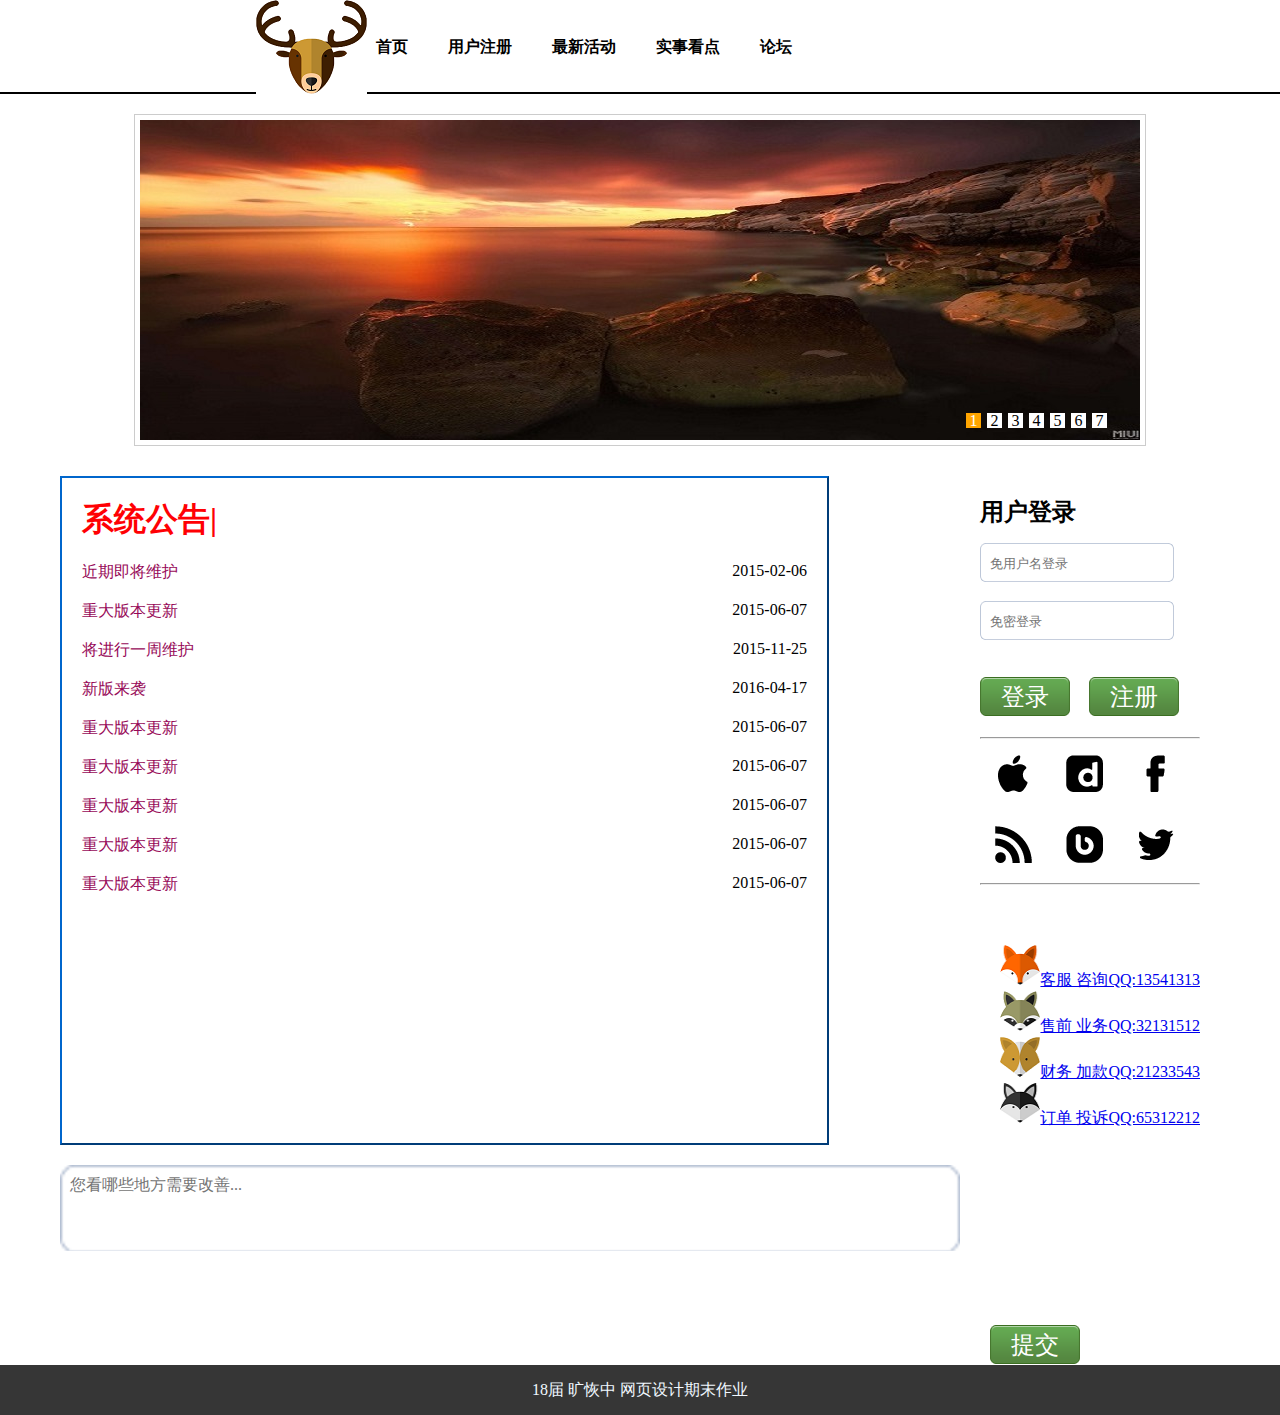
<file: index.html>
<!doctype html>
<html>
<head>
<meta charset="utf-8">
<title>DengLu</title>
	<link href="css/denglu.css" type="text/css" rel="stylesheet">
	
	
</head>

<body>
	<!--头部-->
	<div class="hand">
		
	  <ul>
				<li ><a href="index.html">首页</a></li>
				<li><a href="zc/index.html">用户注册</a></li>
				<li><a href="#1" onClick="alert('正在开发中....')">最新活动</a></li>
				<li><a href="#2" onClick="alert('正在开发中....')">实事看点</a></li>
				<li><a href="#3" onClick="alert('正在开发中....')">论坛</a></li>
	  </ul>
		<!--<script>
		
	var danji=document.getElementById("danji");
	danji.onclick = function(){
		alert("正在开发中....");
	}
	
	</script>-->
	<div class="logo">
	  <a href="#">
				<img src="img/tuo.png" alt="主页">
	  </a>
	  </div>
	</div>
	<!--公告-->
<div id="box" class="all">
  <div class="inner">  
    <ul>
      <li><a href="#"><img src="img/1.jpg" alt=""></a></li>
      <li><a href="#"><img src="img/2.jpg" alt=""></a></li>
      <li><a href="#"><img src="img/3.jpg" alt=""></a></li>
      <li><a href="#"><img src="img/4.jpg" alt=""></a></li>
      <li><a href="#"><img src="img/5.jpg" alt=""></a></li>
      <li><a href="#"><img src="img/6.jpg" alt=""></a></li>
      <li><a href="#"><img src="img/7.jpg" alt=""></a></li>
 
    </ul>
    <ol> <!--小圆点-->
 
    </ol>
  </div>
  <div class="focusD" id="arr">
    <span id="left">&lang;</span>
    <span id="right">&rang;</span>
  </div>
</div>
	   <script type="text/javascript" src="js/DENGLU.js"></script>
<div class="w">
   <div class="GongGao" >
	   <h1>系统公告|</h1>
	   
	   
		<a href="#">
			近期即将维护
		</a>    <span>2015-02-06</span>
		
		
		<br/><br/>
		
		<a href="#">
			重大版本更新
		</a>	<span>2015-06-07</span>
		
		
		<br/><br/>
		
		<a href="#">
			将进行一周维护
		</a>	<span>2015-11-25</span>
		
		
		<br/><br/>
		
		<a href="#">
			新版来袭
		</a>	<span>2016-04-17</span>
	   
	   <br/><br/>
		
		<a href="#">
			重大版本更新
		</a>	<span>2015-06-07</span>
	   
	   <br/><br/>
		
		<a href="#">
			重大版本更新
		</a>	<span>2015-06-07</span>
	   
	   <br/><br/>
		
		<a href="#">
			重大版本更新
		</a>	<span>2015-06-07</span>
	   
	   <br/><br/>
		
		<a href="#">
			重大版本更新
		</a>	<span>2015-06-07</span>
	   
	   <br/><br/>
		
		<a href="#">
			重大版本更新
		</a>	<span>2015-06-07</span>
		
		
		
        
	</div>
	<!--登录区域-->
	<div class="biaodan">
		<h2>用户登录</h2>
	<form>
	<input class="kuang" type="text" name="yonghuming" id="YHM" placeholder="免用户名登录">
		<br><br>
	<input class="kuang" type="password" name="mima" id="MM" placeholder="免密登录">
		
		<br><br><br>
		<a class="anniu"  href="zt/index.html">登录</a>
		<a class="anniu" href="zc/index.html">注册</a>
		
		
	</form>
	
	
	<hr/>
		<a class="anniu1" href="#"><img src="img/01.png" width="49" height="49" alt=""/></a>
		<a class="anniu1" href="#"><img src="img/02.png" width="49" height="49" alt=""/></a>
		<a class="anniu1" href="#"><img src="img/03.png" width="49" height="49" alt=""/></a>
		<br><br>
		<a class="anniu1" href="#"><img src="img/04.png" width="49" height="49" alt=""/></a>
		<a class="anniu1" href="#"><img src="img/05.png" width="49" height="49" alt=""/></a>
		<a class="anniu1" href="#"><img src="img/06.png" width="49" height="49" alt=""/></a>
	<hr/>

	<!--客服-->
<div class="kefu">
	
	<a href="#"><img src="img/kf1.png" width="40" height="40"alt=""/>客服&nbsp;咨询QQ:13541313</a>
	<br><br>
	<a href="#"><img src="img/kf2.png" width="40" height="40" alt=""/>售前&nbsp;业务QQ:32131512</a>
	<br><br>
	<a href="#"><img src="img/kf3.png" width="40" height="40" alt=""/>财务&nbsp;加款QQ:21233543</a>
	<br><br>
	<a href="#"><img src="img/kf4.png" width="40" height="40" alt=""/>订单&nbsp;投诉QQ:65312212</a>

</div>
</div>

<div id="ly">
	<form>	
		<textarea class="ly" placeholder="您看哪些地方需要改善..."></textarea>
		<button class="anniu2">提交</button>
</form>
</div>
</div>
	<div id="foot"> <span>18届 旷恢中 网页设计期末作业</span> </div>

</body>
</html>
</file>
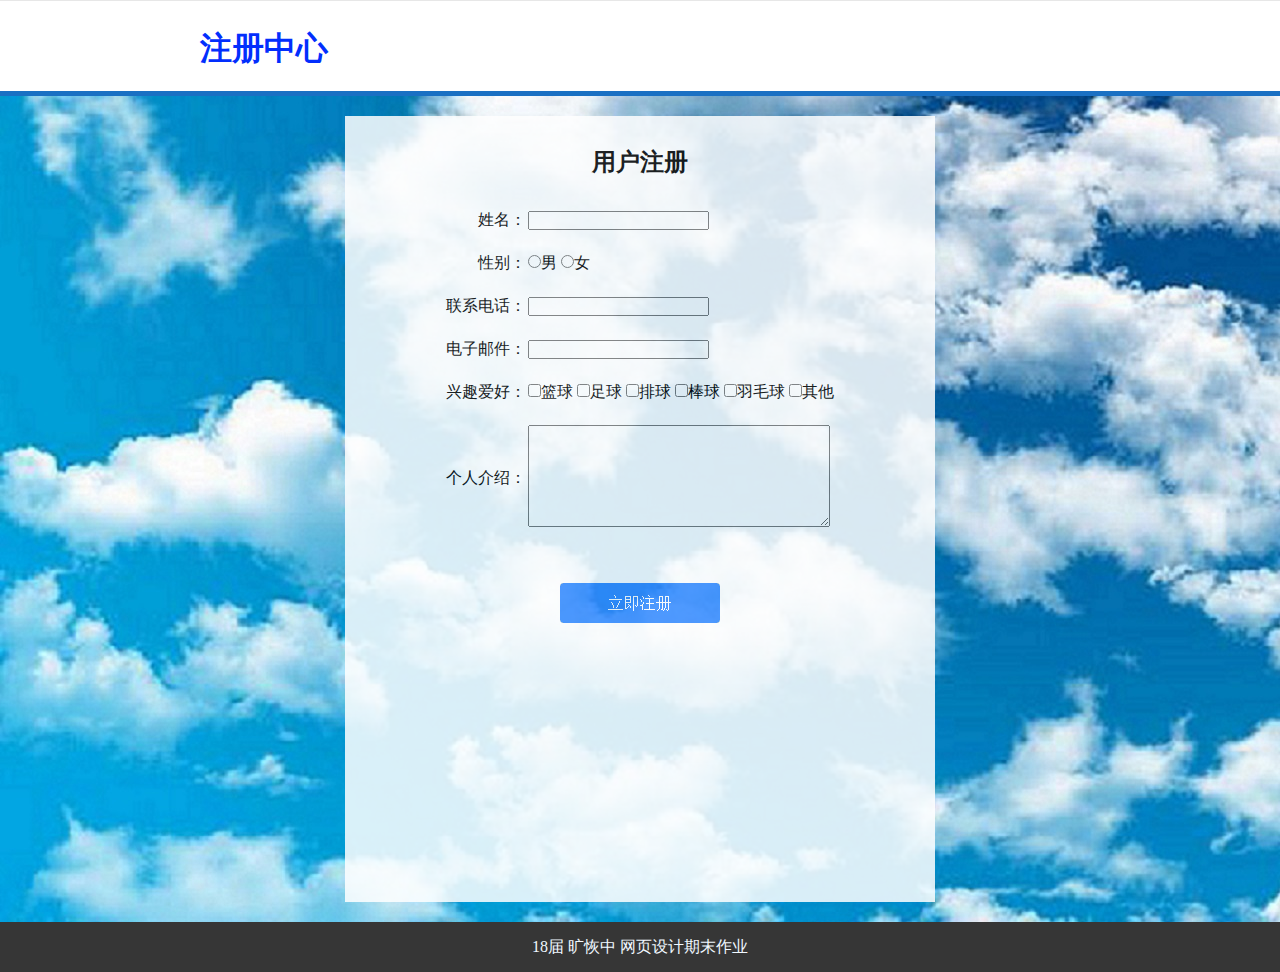
<file: zc/index.html>
<!doctype html>
<html>
<head>
<meta charset="utf-8">
<title>ZhuCe</title>
<link href="css/ZhuCe.css" rel="stylesheet" type="text/css">
</head>

<body>
	<!--头部-->
<div id="hou"><h1>注册中心</h1></div>
	<!--内容-->
<div id="NeiRong">
	<h2>用户注册</h2>
	
	<!--利用表格的格式插入表单-->
	<form action="#">
	<table  border="0">
	
		
	<tr>
		<td class="a">姓名：</td>
		<td><input type="text" name="yonghuming"/></td>
	</tr>
		
	<tr><td>&nbsp; </td></tr>
		
	<tr>
		<td class="a">性别：</td>
		<td><input type="radio" name="xingbie">男
		 <input type="radio" name="xingbie">女</td>
	</tr>
		
		<tr><td>&nbsp; </td></tr>
		
	<tr>
		<td class="a">联系电话：</td>
		<td>
			<input type="number" name="del">
		</td>
	</tr>
		
		<tr><td>&nbsp; </td></tr>
		
		<tr>
		<td class="a">电子邮件：</td>
		<td>
			<input type="email" name="email">
		</td>
	</tr>
		
		<tr><td>&nbsp; </td></tr>
		
	<tr>
		<td class="a">兴趣爱好：</td>
		<td>
		<input type="checkbox" name="xingquehaihao">篮球
		<input type="checkbox" name="xingquehaihao">足球
		<input type="checkbox" name="xingquehaihao">排球
		<input type="checkbox" name="xingquehaihao">棒球
		<input type="checkbox" name="xingquehaihao">羽毛球
		<input type="checkbox" name="xingquehaihao">其他
		</td>
	</tr>
		
		<tr><td>&nbsp; </td></tr>
	
	<tr>
		<td>个人介绍：</td>
		<td><textarea></textarea></td>
	</tr>

	</table>
	</form>
	
	<a href="../index.html"></a>
	
	</div>
	<div id="foot"> <span>18届 旷恢中 网页设计期末作业</span> </div>
</body>
</html>
</file>
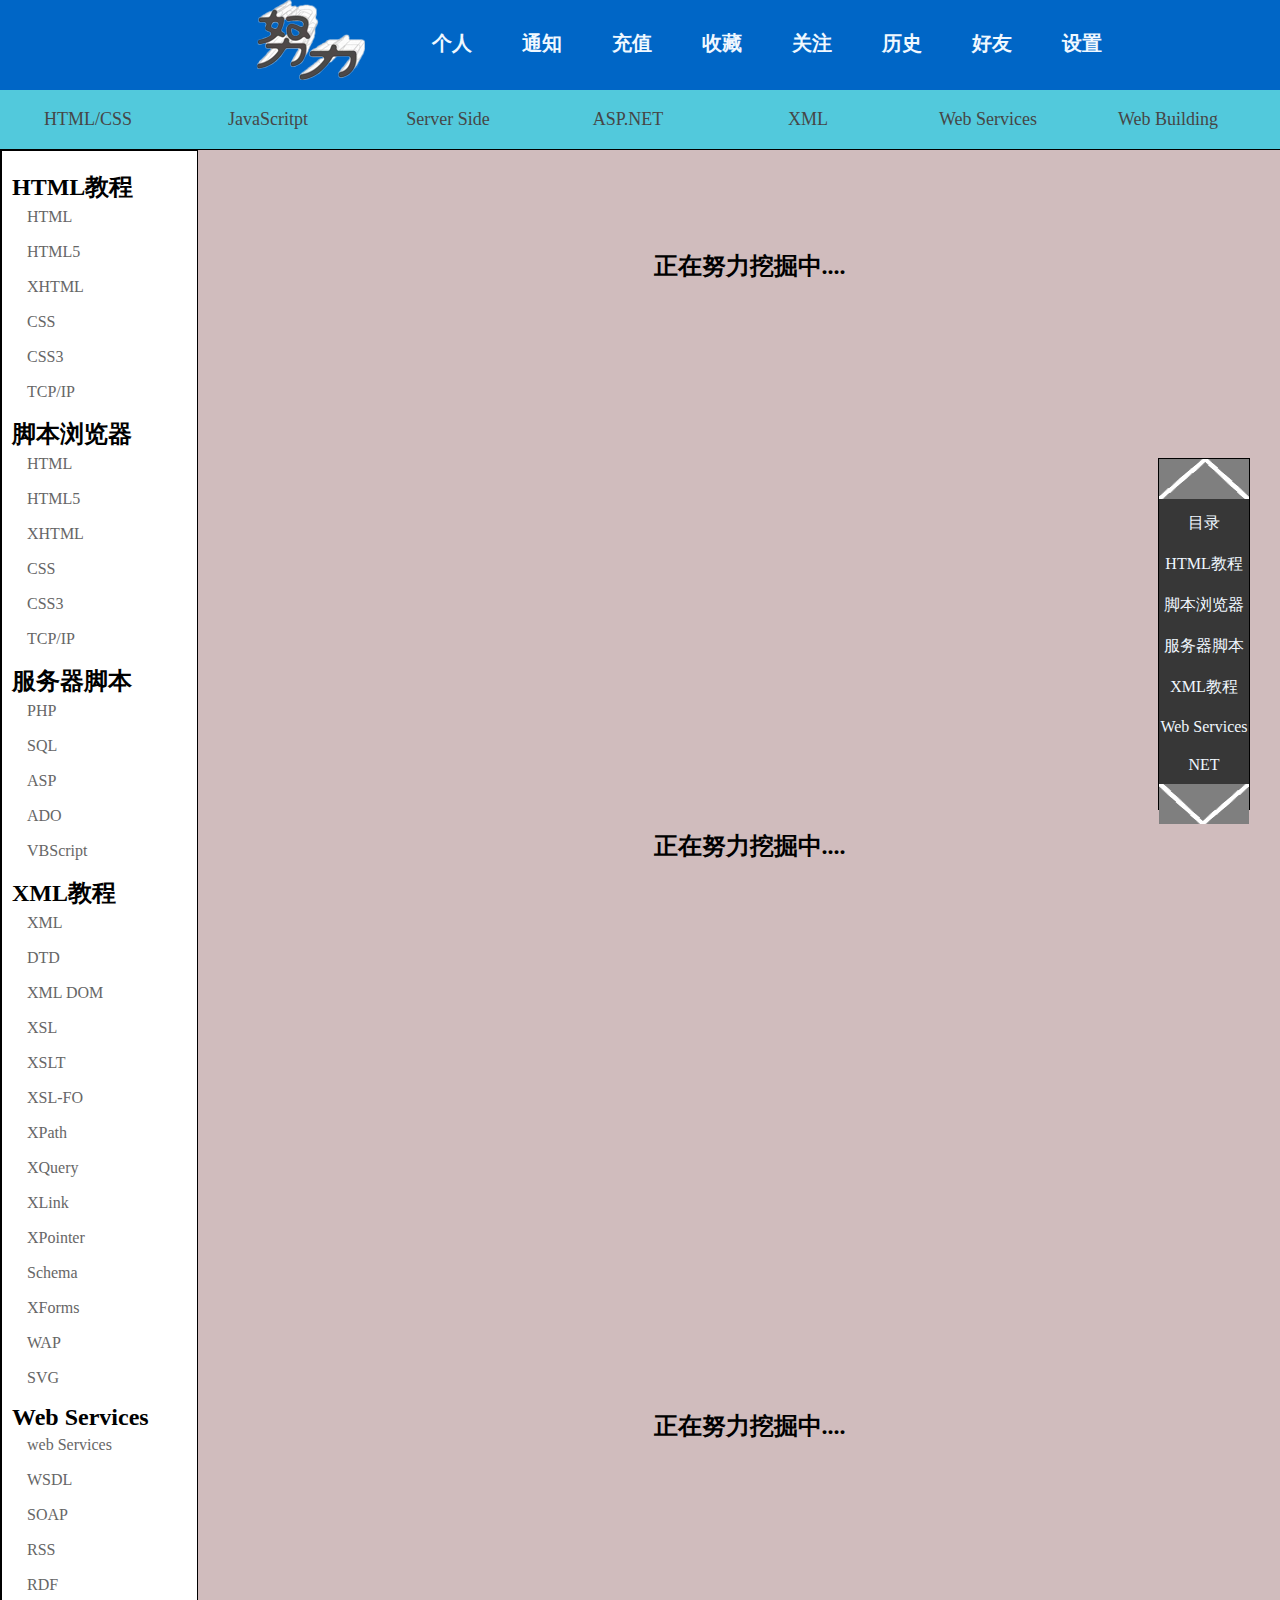
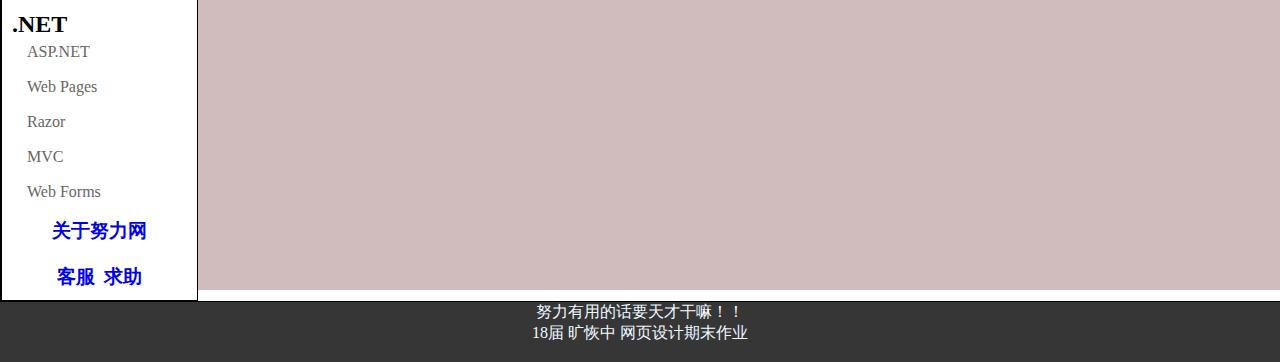
<file: zt/index.html>
<!doctype html>
<html>
<head>
<meta charset="utf-8">
<title>ZhuTi</title>
<link href="css/zhuti.css" rel="stylesheet" type="text/css">
</head>

<body>
<!--头部-->
<a id="HTML教程"></a>
<a  id="one"></a>
	<div id="A">
	  <ul>
				<li><a href="#"  onClick="alert('正在开发中....')">个人</a></li>
			    <li><a href="#"  onClick="alert('正在开发中....')">通知</a></li>
			    <li><a href="#"  onClick="alert('正在开发中....')">充值</a></li>
			    <li><a href="#"  onClick="alert('正在开发中....')">收藏</a></li>
				<li><a href="#"  onClick="alert('正在开发中....')">关注</a></li>
				<li><a href="#"  onClick="alert('正在开发中....')">历史</a></li>
				<li><a href="#"  onClick="alert('正在开发中....')">好友</a></li>
				<li><a href="#"  onClick="alert('正在开发中....')">设置</a></li>    
	  </ul>
	  <div class="logo" ><a><img src="img/tou.png" width="109" height="80" alt=""/></a></div>
    </div>
	
	   <!--中间导航-->
	<div class="daohang">
		<ul >
		<li><a onClick="self.location='1.html'">HTML/CSS</a></li>
		<li><a onClick="self.location='2.html'">JavaScritpt</a></li>
		<li><a onClick="self.location='3.html'">Server Side</a></li>
		<li><a onClick="self.location='4.html'">ASP.NET</a></li>
		<li><a onClick="self.location='5.html'">XML</a></li>
		<li><a onClick="self.location='6.html'">Web Services</a></li>
		<li><a onClick="self.location='7.html'">Web Building</a></li>
		</ul>   
	</div>
<div id="W">
	<a id="top" ></a>
	
 
	
	
	
	<!--两侧部分-->
	<div class="jiaocheng" >
    <h2>HTML教程</h2>
    <ul>
    <li><a href="#">HTML</a></li>
    <li><a href="#">HTML5</a></li>
    <li><a href="#">XHTML</a></li>
    <li><a href="#">CSS</a></li>
    <li><a href="#">CSS3</a></li>
    <li><a href="#">TCP/IP</a></li>
    </ul>
    
    <h2 id="k脚本浏览器">脚本浏览器</h2>
    <ul>
    <li><a href="#">HTML</a></li>
    <li><a href="#">HTML5</a></li>
    <li><a href="#">XHTML</a></li>
    <li><a href="#">CSS</a></li>
    <li><a href="#">CSS3</a></li>
    <li><a href="#">TCP/IP</a></li>
    </ul>
    
    <h2 id="h服务器脚本">服务器脚本</h2>
    <ul>
    <li><a href="#">PHP</a></li>
    <li><a href="#">SQL</a></li>
    <li><a href="#">ASP</a></li>
    <li><a href="#">ADO</a></li>
    <li><a href="#">VBScript</a></li>
    </ul>
    
    <h2 id="XML教程">XML教程</h2>
    <ul>
    <li><a href="#">XML</a></li>
    <li><a href="#">DTD</a></li>
    <li><a href="#">XML DOM</a></li>
    <li><a href="#">XSL</a></li>
    <li><a href="#">XSLT</a></li>
    <li><a href="#">XSL-FO</a></li>
    <li><a href="#">XPath</a></li>
    <li><a href="#">XQuery</a></li>
    <li><a href="#">XLink</a></li>
    <li><a href="#">XPointer</a></li>
    <li><a href="#">Schema</a></li>
    <li><a href="#">XForms</a></li>
    <li><a href="#">WAP</a></li>
    <li><a href="#">SVG</a></li>
    </ul>
    
    <h2 id="Web Services">Web Services</h2>
    <ul>
    <li><a href="#">web Services</a></li>
    <li><a href="#">WSDL</a></li>
    <li><a href="#">SOAP</a></li>
    <li><a href="#">RSS</a></li>
    <li><a href="#">RDF</a></li>
    </ul>
    
    <h2 id="zNET">.NET</h2>
    <ul>
    <li><a href="#">ASP.NET</a></li>
    <li><a href="#">Web Pages</a></li>
    <li><a href="#">Razor</a></li>
    <li><a href="#">MVC</a></li>
    <li><a href="#">Web Forms</a></li>
    </ul>
    
    
    <h3><a href="#">关于努力网</a></h3>
    <h3><a href="#">客服&nbsp;&nbsp;求助</a></h3>
    </div>
<div class="NeiRong" >
	<h2>正在努力挖掘中....</h2>
</div>
<div class="NeiRong2">
	<h2>正在努力挖掘中....</h2>
</div>	
<div class="NeiRong3">
	<h2>正在努力挖掘中....</h2>
</div>
</div>
	<!--悬浮-->
<div id="xuanfu">
	<ul>
		<a class="top" href="#top"><img src="img/top.png" width="90" height="40" alt="" title="去顶部"/></a>
		<li><a href="#one">目录</a></li>
        <li><a href="#HTML教程">HTML教程</a></li>
        <li><a href="#k脚本浏览器">脚本浏览器</a></li>
        <li><a href="#h服务器脚本">服务器脚本</a></li>
        <li><a href="#XML教程">XML教程</a></li>
        <li><a href="#Web Services">Web Services</a></li>
        <li><a href="#zNET">NET</a></li>
        <a class="top" href="#unmanned"><img src="img/unmanned.png" width="90" height="40" alt="" title="去底部"/></a>
	</ul>
	</div>
	
<div id="foot"> <span>努力有用的话要天才干嘛！！</span><br>
<span>18届 旷恢中 网页设计期末作业</span> </div>
<a id="unmanned"></a>
</body>
</html>
</file>
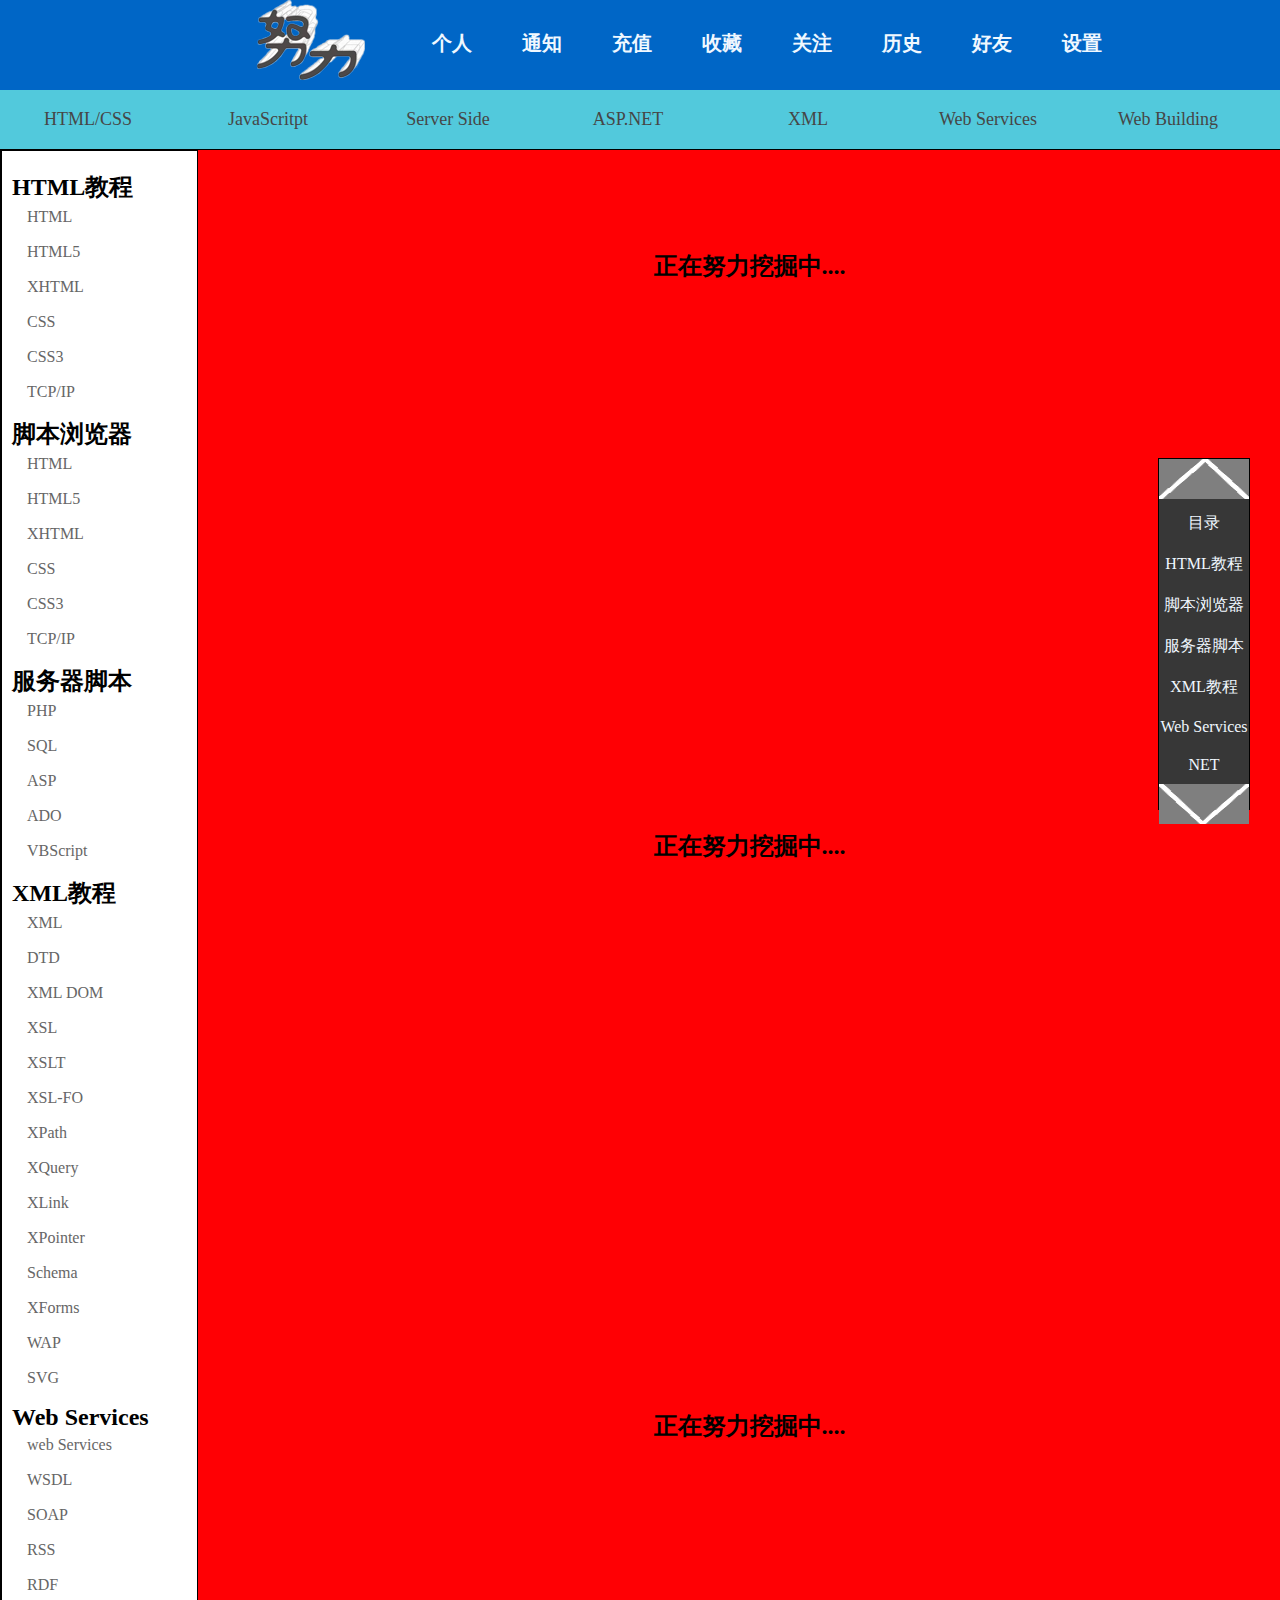
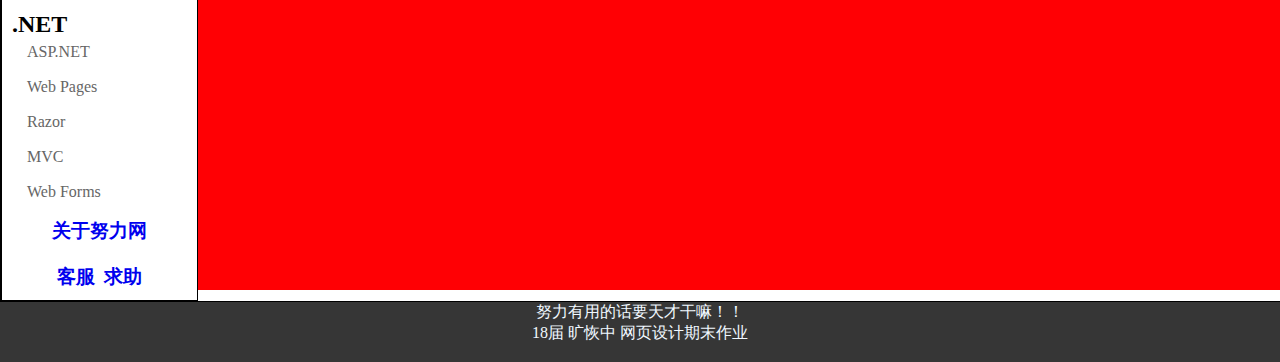
<file: zt/1.html>
<!doctype html>
<html>
<head>
<meta charset="utf-8">
<title>ZhuTi</title>
<link href="css/1.css" rel="stylesheet" type="text/css">
</head>

<body>
<!--头部-->
<a id="HTML教程"></a>
<a  id="one"></a>
	<div id="A">
	  <ul>
				<li><a href="#" onClick="alert('正在开发中....')">个人</a></li>
			    <li><a href="#" onClick="alert('正在开发中....')">通知</a></li>
			    <li><a href="#" onClick="alert('正在开发中....')">充值</a></li>
			    <li><a href="#" onClick="alert('正在开发中....')">收藏</a></li>
				<li><a href="#" onClick="alert('正在开发中....')">关注</a></li>
				<li><a href="#" onClick="alert('正在开发中....')">历史</a></li>
				<li><a href="#" onClick="alert('正在开发中....')">好友</a></li>
				<li><a href="#" onClick="alert('正在开发中....')">设置</a></li>    
	  </ul>
	  <div class="logo" ><a><img src="img/tou.png" width="109" height="80" alt=""/></a></div>
    </div>
	
	   <!--中间导航-->
	<div class="daohang">
		<ul >
		<li><a onClick="self.location='1.html'">HTML/CSS</a></li>
		<li><a onClick="self.location='2.html'">JavaScritpt</a></li>
		<li><a onClick="self.location='3.html'">Server Side</a></li>
		<li><a onClick="self.location='4.html'">ASP.NET</a></li>
		<li><a onClick="self.location='5.html'">XML</a></li>
		<li><a onClick="self.location='6.html'">Web Services</a></li>
		<li><a onClick="self.location='7.html'">Web Building</a></li>
		</ul>   
	</div>
<div id="W">
	<a id="top" ></a>
	
 
	
	
	
	<!--两侧部分-->
	<div class="jiaocheng" >
    <h2>HTML教程</h2>
    <ul>
    <li><a href="#">HTML</a></li>
    <li><a href="#">HTML5</a></li>
    <li><a href="#">XHTML</a></li>
    <li><a href="#">CSS</a></li>
    <li><a href="#">CSS3</a></li>
    <li><a href="#">TCP/IP</a></li>
    </ul>
    
    <h2 id="k脚本浏览器">脚本浏览器</h2>
    <ul>
    <li><a href="#">HTML</a></li>
    <li><a href="#">HTML5</a></li>
    <li><a href="#">XHTML</a></li>
    <li><a href="#">CSS</a></li>
    <li><a href="#">CSS3</a></li>
    <li><a href="#">TCP/IP</a></li>
    </ul>
    
    <h2 id="h服务器脚本">服务器脚本</h2>
    <ul>
    <li><a href="#">PHP</a></li>
    <li><a href="#">SQL</a></li>
    <li><a href="#">ASP</a></li>
    <li><a href="#">ADO</a></li>
    <li><a href="#">VBScript</a></li>
    </ul>
    
    <h2 id="XML教程">XML教程</h2>
    <ul>
    <li><a href="#">XML</a></li>
    <li><a href="#">DTD</a></li>
    <li><a href="#">XML DOM</a></li>
    <li><a href="#">XSL</a></li>
    <li><a href="#">XSLT</a></li>
    <li><a href="#">XSL-FO</a></li>
    <li><a href="#">XPath</a></li>
    <li><a href="#">XQuery</a></li>
    <li><a href="#">XLink</a></li>
    <li><a href="#">XPointer</a></li>
    <li><a href="#">Schema</a></li>
    <li><a href="#">XForms</a></li>
    <li><a href="#">WAP</a></li>
    <li><a href="#">SVG</a></li>
    </ul>
    
    <h2 id="Web Services">Web Services</h2>
    <ul>
    <li><a href="#">web Services</a></li>
    <li><a href="#">WSDL</a></li>
    <li><a href="#">SOAP</a></li>
    <li><a href="#">RSS</a></li>
    <li><a href="#">RDF</a></li>
    </ul>
    
    <h2 id="zNET">.NET</h2>
    <ul>
    <li><a href="#">ASP.NET</a></li>
    <li><a href="#">Web Pages</a></li>
    <li><a href="#">Razor</a></li>
    <li><a href="#">MVC</a></li>
    <li><a href="#">Web Forms</a></li>
    </ul>
    
    
    <h3><a href="#">关于努力网</a></h3>
    <h3><a href="#">客服&nbsp;&nbsp;求助</a></h3>
    </div>
<div class="NeiRong" >
	<h2>正在努力挖掘中....</h2>
</div>
<div class="NeiRong2">
	<h2>正在努力挖掘中....</h2>
</div>	
<div class="NeiRong3">
	<h2>正在努力挖掘中....</h2>
</div>
</div>
	<!--悬浮-->
<div id="xuanfu">
	<ul>
		<a class="top" href="#top"><img src="img/top.png" width="90" height="40" alt="" title="去顶部"/></a>
		<li><a href="#one">目录</a></li>
        <li><a href="#HTML教程">HTML教程</a></li>
        <li><a href="#k脚本浏览器">脚本浏览器</a></li>
        <li><a href="#h服务器脚本">服务器脚本</a></li>
        <li><a href="#XML教程">XML教程</a></li>
        <li><a href="#Web Services">Web Services</a></li>
        <li><a href="#zNET">NET</a></li>
        <a class="top" href="#unmanned"><img src="img/unmanned.png" width="90" height="40" alt="" title="去底部"/></a>
	</ul>
	</div>
	
<div id="foot"> <span>努力有用的话要天才干嘛！！</span><br>
<span>18届 旷恢中 网页设计期末作业</span> </div>
<a id="unmanned"></a>
</body>
</html>
</file>
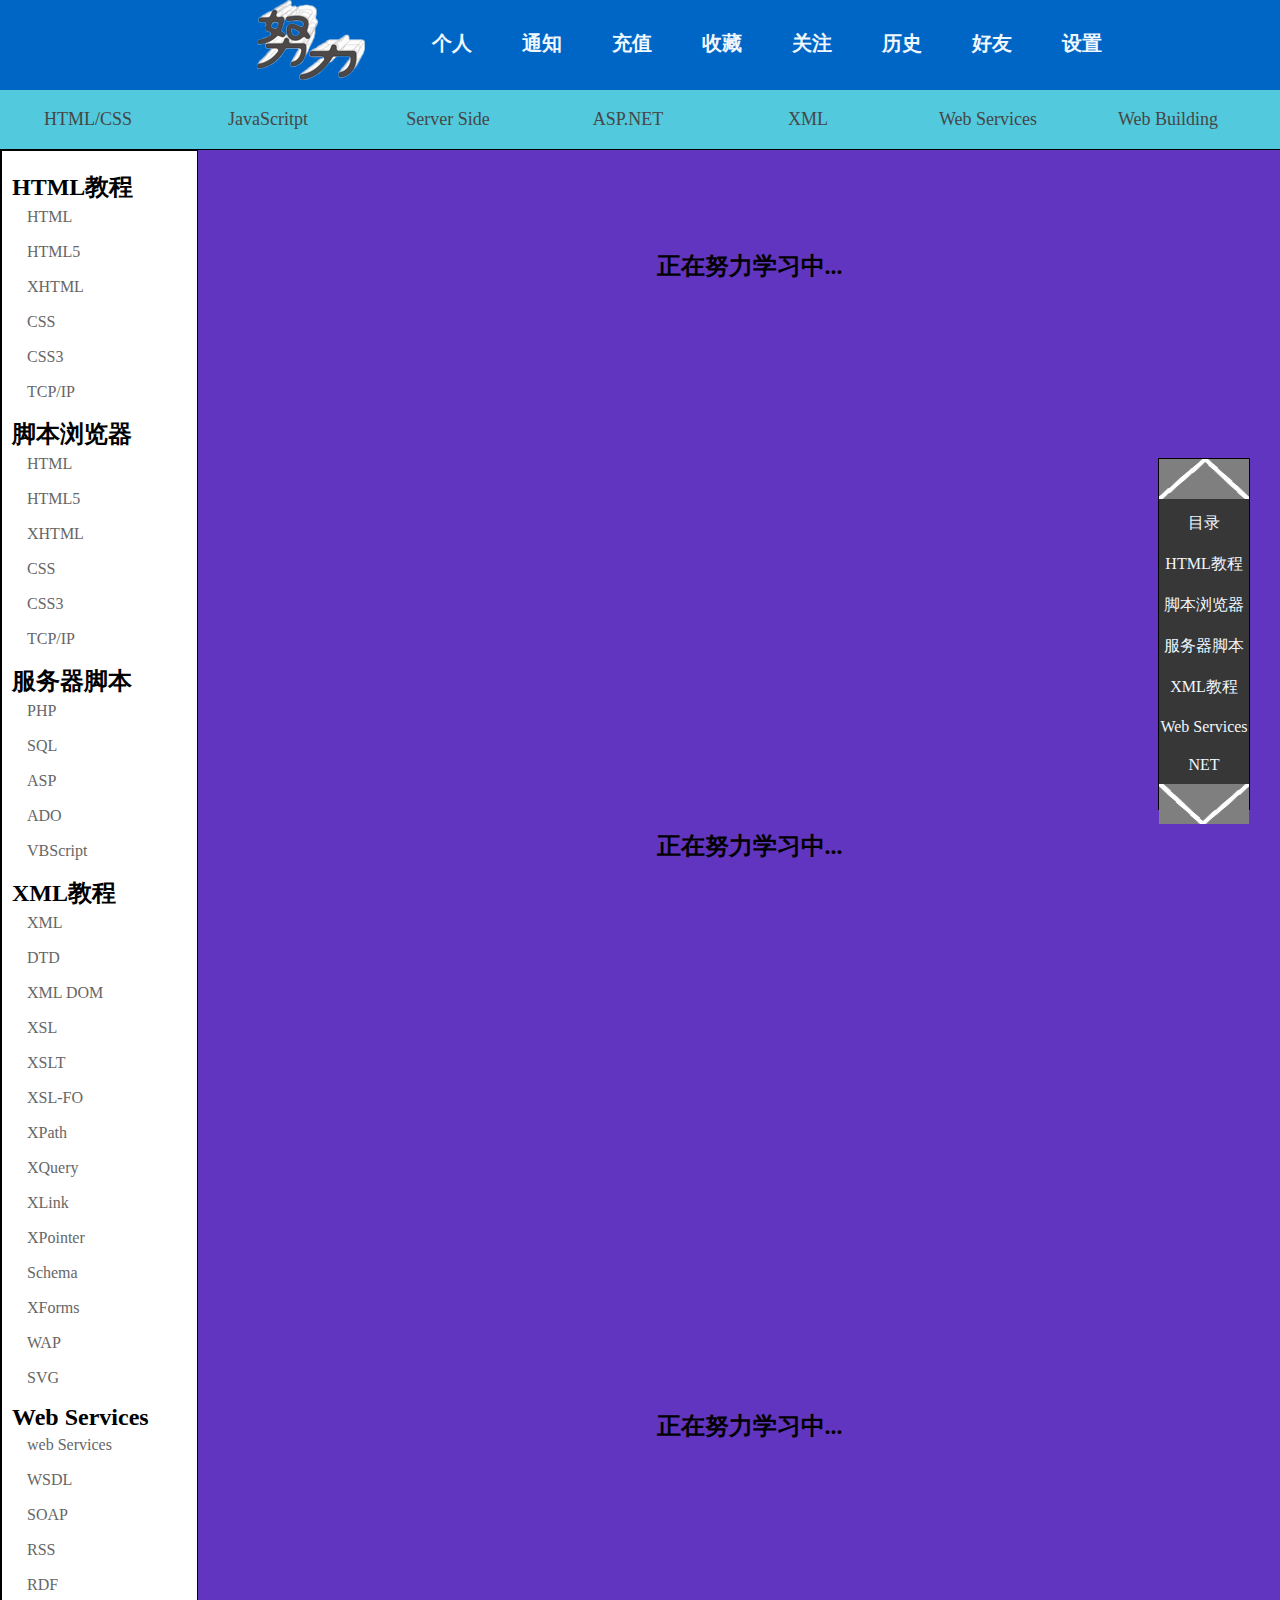
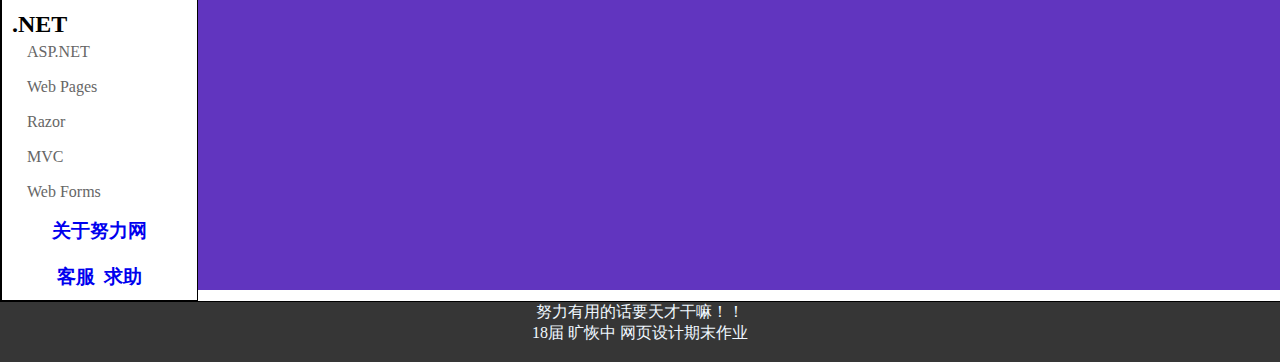
<file: zt/2.html>
<!doctype html>
<html>
<head>
<meta charset="utf-8">
<title>ZhuTi</title>
<link href="css/2.css" rel="stylesheet" type="text/css">
</head>

<body>
<!--头部-->
<a id="HTML教程"></a>
<a  id="one"></a>
	<div id="A">
	  <ul>
				<li><a href="#" onClick="alert('正在开发中....')">个人</a></li>
			    <li><a href="#" onClick="alert('正在开发中....')">通知</a></li>
			    <li><a href="#" onClick="alert('正在开发中....')">充值</a></li>
			    <li><a href="#" onClick="alert('正在开发中....')">收藏</a></li>
				<li><a href="#" onClick="alert('正在开发中....')">关注</a></li>
				<li><a href="#" onClick="alert('正在开发中....')">历史</a></li>
				<li><a href="#" onClick="alert('正在开发中....')">好友</a></li>
				<li><a href="#" onClick="alert('正在开发中....')">设置</a></li>    
	  </ul>
	  <div class="logo" ><a><img src="img/tou.png" width="109" height="80" alt=""/></a></div>
    </div>
	
	   <!--中间导航-->
	<div class="daohang">
		<ul >
		<li><a onClick="self.location='1.html'">HTML/CSS</a></li>
		<li><a onClick="self.location='2.html'">JavaScritpt</a></li>
		<li><a onClick="self.location='3.html'">Server Side</a></li>
		<li><a onClick="self.location='4.html'">ASP.NET</a></li>
		<li><a onClick="self.location='5.html'">XML</a></li>
		<li><a onClick="self.location='6.html'">Web Services</a></li>
		<li><a onClick="self.location='7.html'">Web Building</a></li>
		</ul>   
	</div>
<div id="W">
	<a id="top" ></a>
	
 
	
	
	
	<!--两侧部分-->
	<div class="jiaocheng" >
    <h2>HTML教程</h2>
    <ul>
    <li><a href="#">HTML</a></li>
    <li><a href="#">HTML5</a></li>
    <li><a href="#">XHTML</a></li>
    <li><a href="#">CSS</a></li>
    <li><a href="#">CSS3</a></li>
    <li><a href="#">TCP/IP</a></li>
    </ul>
    
    <h2 id="k脚本浏览器">脚本浏览器</h2>
    <ul>
    <li><a href="#">HTML</a></li>
    <li><a href="#">HTML5</a></li>
    <li><a href="#">XHTML</a></li>
    <li><a href="#">CSS</a></li>
    <li><a href="#">CSS3</a></li>
    <li><a href="#">TCP/IP</a></li>
    </ul>
    
    <h2 id="h服务器脚本">服务器脚本</h2>
    <ul>
    <li><a href="#">PHP</a></li>
    <li><a href="#">SQL</a></li>
    <li><a href="#">ASP</a></li>
    <li><a href="#">ADO</a></li>
    <li><a href="#">VBScript</a></li>
    </ul>
    
    <h2 id="XML教程">XML教程</h2>
    <ul>
    <li><a href="#">XML</a></li>
    <li><a href="#">DTD</a></li>
    <li><a href="#">XML DOM</a></li>
    <li><a href="#">XSL</a></li>
    <li><a href="#">XSLT</a></li>
    <li><a href="#">XSL-FO</a></li>
    <li><a href="#">XPath</a></li>
    <li><a href="#">XQuery</a></li>
    <li><a href="#">XLink</a></li>
    <li><a href="#">XPointer</a></li>
    <li><a href="#">Schema</a></li>
    <li><a href="#">XForms</a></li>
    <li><a href="#">WAP</a></li>
    <li><a href="#">SVG</a></li>
    </ul>
    
    <h2 id="Web Services">Web Services</h2>
    <ul>
    <li><a href="#">web Services</a></li>
    <li><a href="#">WSDL</a></li>
    <li><a href="#">SOAP</a></li>
    <li><a href="#">RSS</a></li>
    <li><a href="#">RDF</a></li>
    </ul>
    
    <h2 id="zNET">.NET</h2>
    <ul>
    <li><a href="#">ASP.NET</a></li>
    <li><a href="#">Web Pages</a></li>
    <li><a href="#">Razor</a></li>
    <li><a href="#">MVC</a></li>
    <li><a href="#">Web Forms</a></li>
    </ul>
    
    
    <h3><a href="#">关于努力网</a></h3>
    <h3><a href="#">客服&nbsp;&nbsp;求助</a></h3>
    </div>
<div class="NeiRong" >
	<h2>正在努力学习中...</h2>
</div>
<div class="NeiRong2">
	<h2>正在努力学习中...</h2>
</div>	
<div class="NeiRong3">
	<h2>正在努力学习中...</h2>
</div>
</div>
	<!--悬浮-->
<div id="xuanfu">
	<ul>
		<a class="top" href="#top"><img src="img/top.png" width="90" height="40" alt="" title="去顶部"/></a>
		<li><a href="#one">目录</a></li>
        <li><a href="#HTML教程">HTML教程</a></li>
        <li><a href="#k脚本浏览器">脚本浏览器</a></li>
        <li><a href="#h服务器脚本">服务器脚本</a></li>
        <li><a href="#XML教程">XML教程</a></li>
        <li><a href="#Web Services">Web Services</a></li>
        <li><a href="#zNET">NET</a></li>
        <a class="top" href="#unmanned"><img src="img/unmanned.png" width="90" height="40" alt="" title="去底部"/></a>
	</ul>
	</div>
	
<div id="foot"> <span>努力有用的话要天才干嘛！！</span><br>
<span>18届 旷恢中 网页设计期末作业</span> </div>
<a id="unmanned"></a>
</body>
</html>
</file>
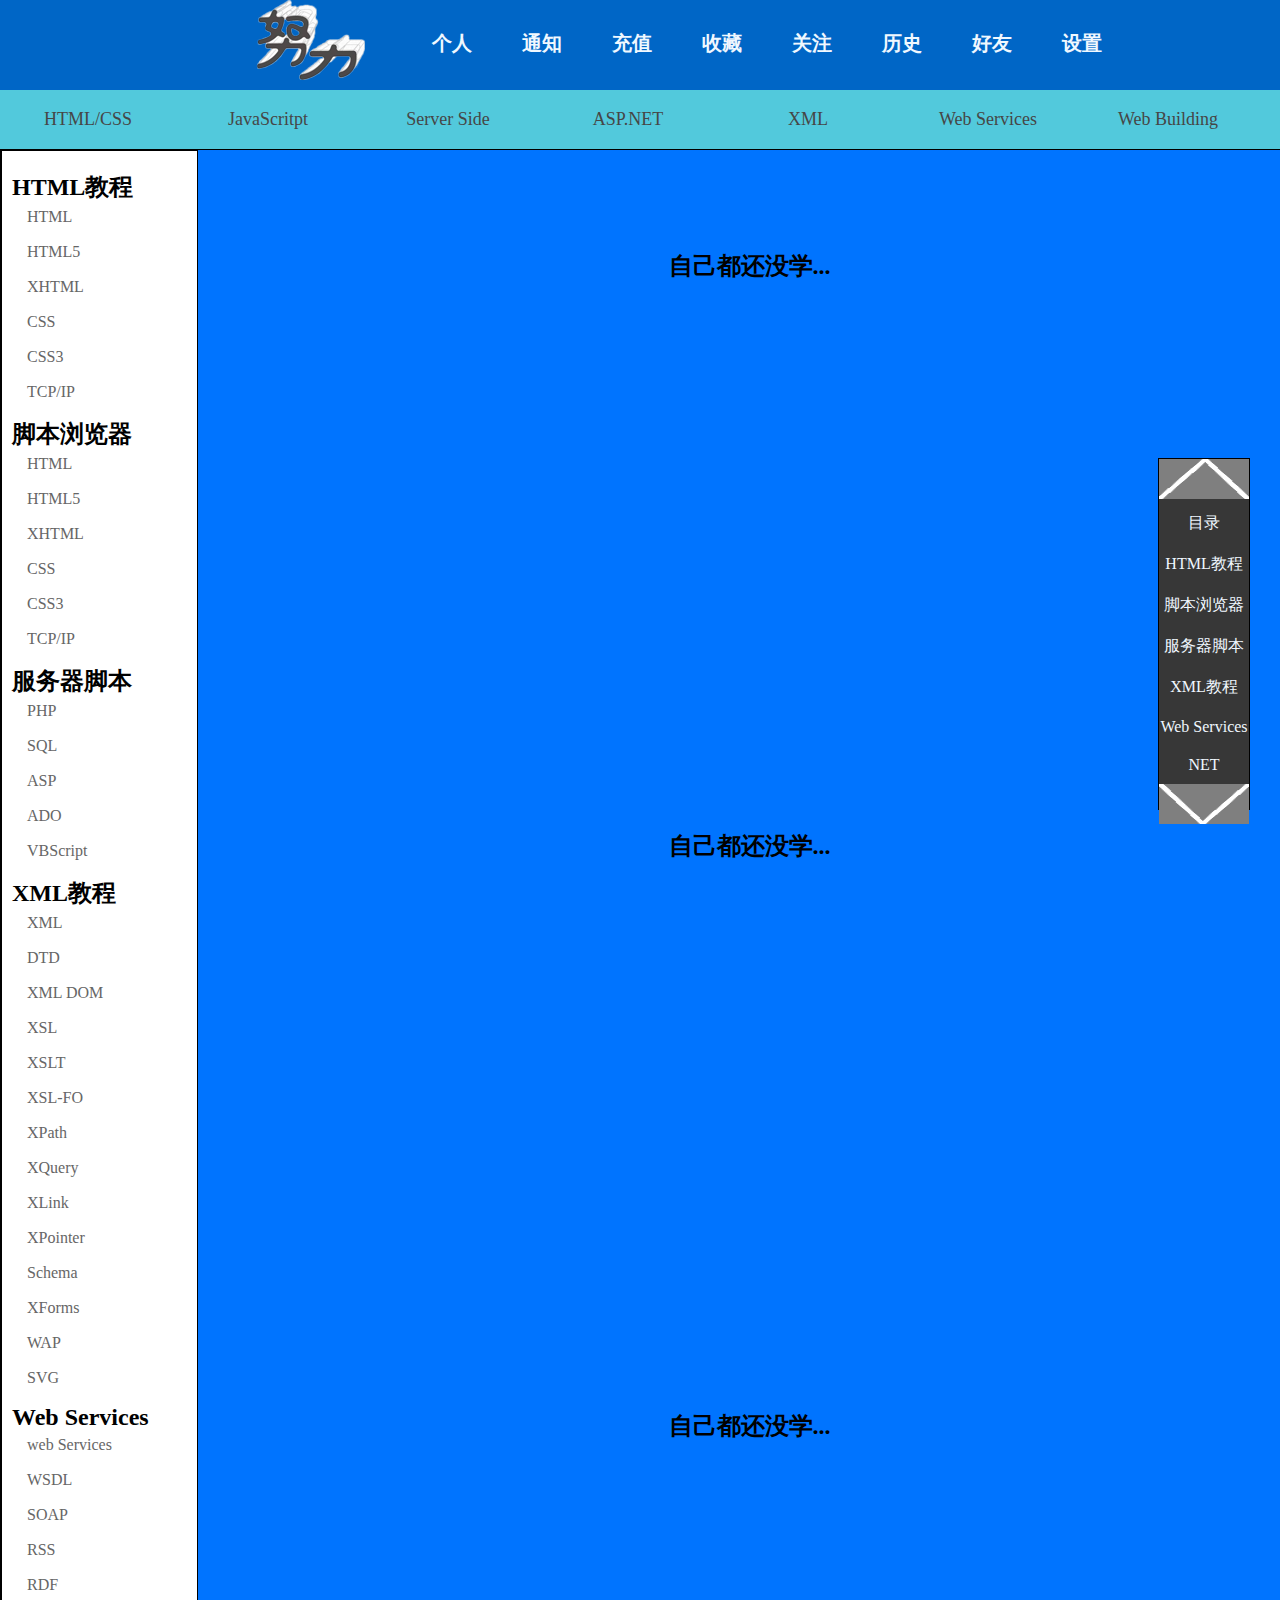
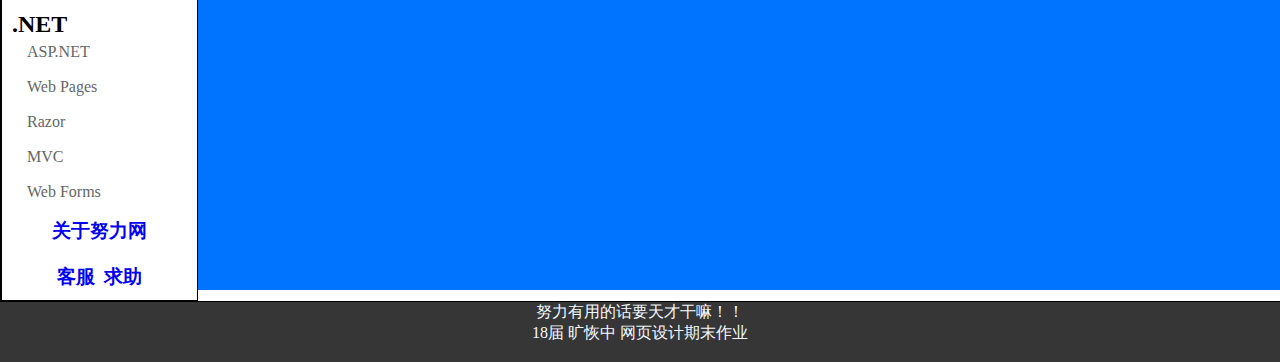
<file: zt/3.html>
<!doctype html>
<html>
<head>
<meta charset="utf-8">
<title>ZhuTi</title>
<link href="css/3.css" rel="stylesheet" type="text/css">
</head>

<body>
<!--头部-->
<a id="HTML教程"></a>
<a  id="one"></a>
	<div id="A">
	  <ul>
				<li><a href="#" onClick="alert('正在开发中....')">个人</a></li>
			    <li><a href="#" onClick="alert('正在开发中....')">通知</a></li>
			    <li><a href="#" onClick="alert('正在开发中....')">充值</a></li>
			    <li><a href="#" onClick="alert('正在开发中....')">收藏</a></li>
				<li><a href="#" onClick="alert('正在开发中....')">关注</a></li>
				<li><a href="#" onClick="alert('正在开发中....')">历史</a></li>
				<li><a href="#" onClick="alert('正在开发中....')">好友</a></li>
				<li><a href="#" onClick="alert('正在开发中....')">设置</a></li>    
	  </ul>
	  <div class="logo" ><a><img src="img/tou.png" width="109" height="80" alt=""/></a></div>
    </div>
	
	   <!--中间导航-->
	<div class="daohang">
		<ul >
		<li><a onClick="self.location='1.html'">HTML/CSS</a></li>
		<li><a onClick="self.location='2.html'">JavaScritpt</a></li>
		<li><a onClick="self.location='3.html'">Server Side</a></li>
		<li><a onClick="self.location='4.html'">ASP.NET</a></li>
		<li><a onClick="self.location='5.html'">XML</a></li>
		<li><a onClick="self.location='6.html'">Web Services</a></li>
		<li><a onClick="self.location='7.html'">Web Building</a></li>
		</ul>   
	</div>
<div id="W">
	<a id="top" ></a>
	
 
	
	
	
	<!--两侧部分-->
	<div class="jiaocheng" >
    <h2>HTML教程</h2>
    <ul>
    <li><a href="#">HTML</a></li>
    <li><a href="#">HTML5</a></li>
    <li><a href="#">XHTML</a></li>
    <li><a href="#">CSS</a></li>
    <li><a href="#">CSS3</a></li>
    <li><a href="#">TCP/IP</a></li>
    </ul>
    
    <h2 id="k脚本浏览器">脚本浏览器</h2>
    <ul>
    <li><a href="#">HTML</a></li>
    <li><a href="#">HTML5</a></li>
    <li><a href="#">XHTML</a></li>
    <li><a href="#">CSS</a></li>
    <li><a href="#">CSS3</a></li>
    <li><a href="#">TCP/IP</a></li>
    </ul>
    
    <h2 id="h服务器脚本">服务器脚本</h2>
    <ul>
    <li><a href="#">PHP</a></li>
    <li><a href="#">SQL</a></li>
    <li><a href="#">ASP</a></li>
    <li><a href="#">ADO</a></li>
    <li><a href="#">VBScript</a></li>
    </ul>
    
    <h2 id="XML教程">XML教程</h2>
    <ul>
    <li><a href="#">XML</a></li>
    <li><a href="#">DTD</a></li>
    <li><a href="#">XML DOM</a></li>
    <li><a href="#">XSL</a></li>
    <li><a href="#">XSLT</a></li>
    <li><a href="#">XSL-FO</a></li>
    <li><a href="#">XPath</a></li>
    <li><a href="#">XQuery</a></li>
    <li><a href="#">XLink</a></li>
    <li><a href="#">XPointer</a></li>
    <li><a href="#">Schema</a></li>
    <li><a href="#">XForms</a></li>
    <li><a href="#">WAP</a></li>
    <li><a href="#">SVG</a></li>
    </ul>
    
    <h2 id="Web Services">Web Services</h2>
    <ul>
    <li><a href="#">web Services</a></li>
    <li><a href="#">WSDL</a></li>
    <li><a href="#">SOAP</a></li>
    <li><a href="#">RSS</a></li>
    <li><a href="#">RDF</a></li>
    </ul>
    
    <h2 id="zNET">.NET</h2>
    <ul>
    <li><a href="#">ASP.NET</a></li>
    <li><a href="#">Web Pages</a></li>
    <li><a href="#">Razor</a></li>
    <li><a href="#">MVC</a></li>
    <li><a href="#">Web Forms</a></li>
    </ul>
    
    
    <h3><a href="#">关于努力网</a></h3>
    <h3><a href="#">客服&nbsp;&nbsp;求助</a></h3>
    </div>
<div class="NeiRong" >
	<h2>自己都还没学...</h2>
</div>
<div class="NeiRong2">
	<h2>自己都还没学...</h2>
</div>	
<div class="NeiRong3">
	<h2>自己都还没学...</h2>
</div>
</div>
	<!--悬浮-->
<div id="xuanfu">
	<ul>
		<a class="top" href="#top"><img src="img/top.png" width="90" height="40" alt="" title="去顶部"/></a>
		<li><a href="#one">目录</a></li>
        <li><a href="#HTML教程">HTML教程</a></li>
        <li><a href="#k脚本浏览器">脚本浏览器</a></li>
        <li><a href="#h服务器脚本">服务器脚本</a></li>
        <li><a href="#XML教程">XML教程</a></li>
        <li><a href="#Web Services">Web Services</a></li>
        <li><a href="#zNET">NET</a></li>
        <a class="top" href="#unmanned"><img src="img/unmanned.png" width="90" height="40" alt="" title="去底部"/></a>
	</ul>
	</div>
	
<div id="foot"> <span>努力有用的话要天才干嘛！！</span><br>
<span>18届 旷恢中 网页设计期末作业</span> </div>
<a id="unmanned"></a>
</body>
</html>
</file>
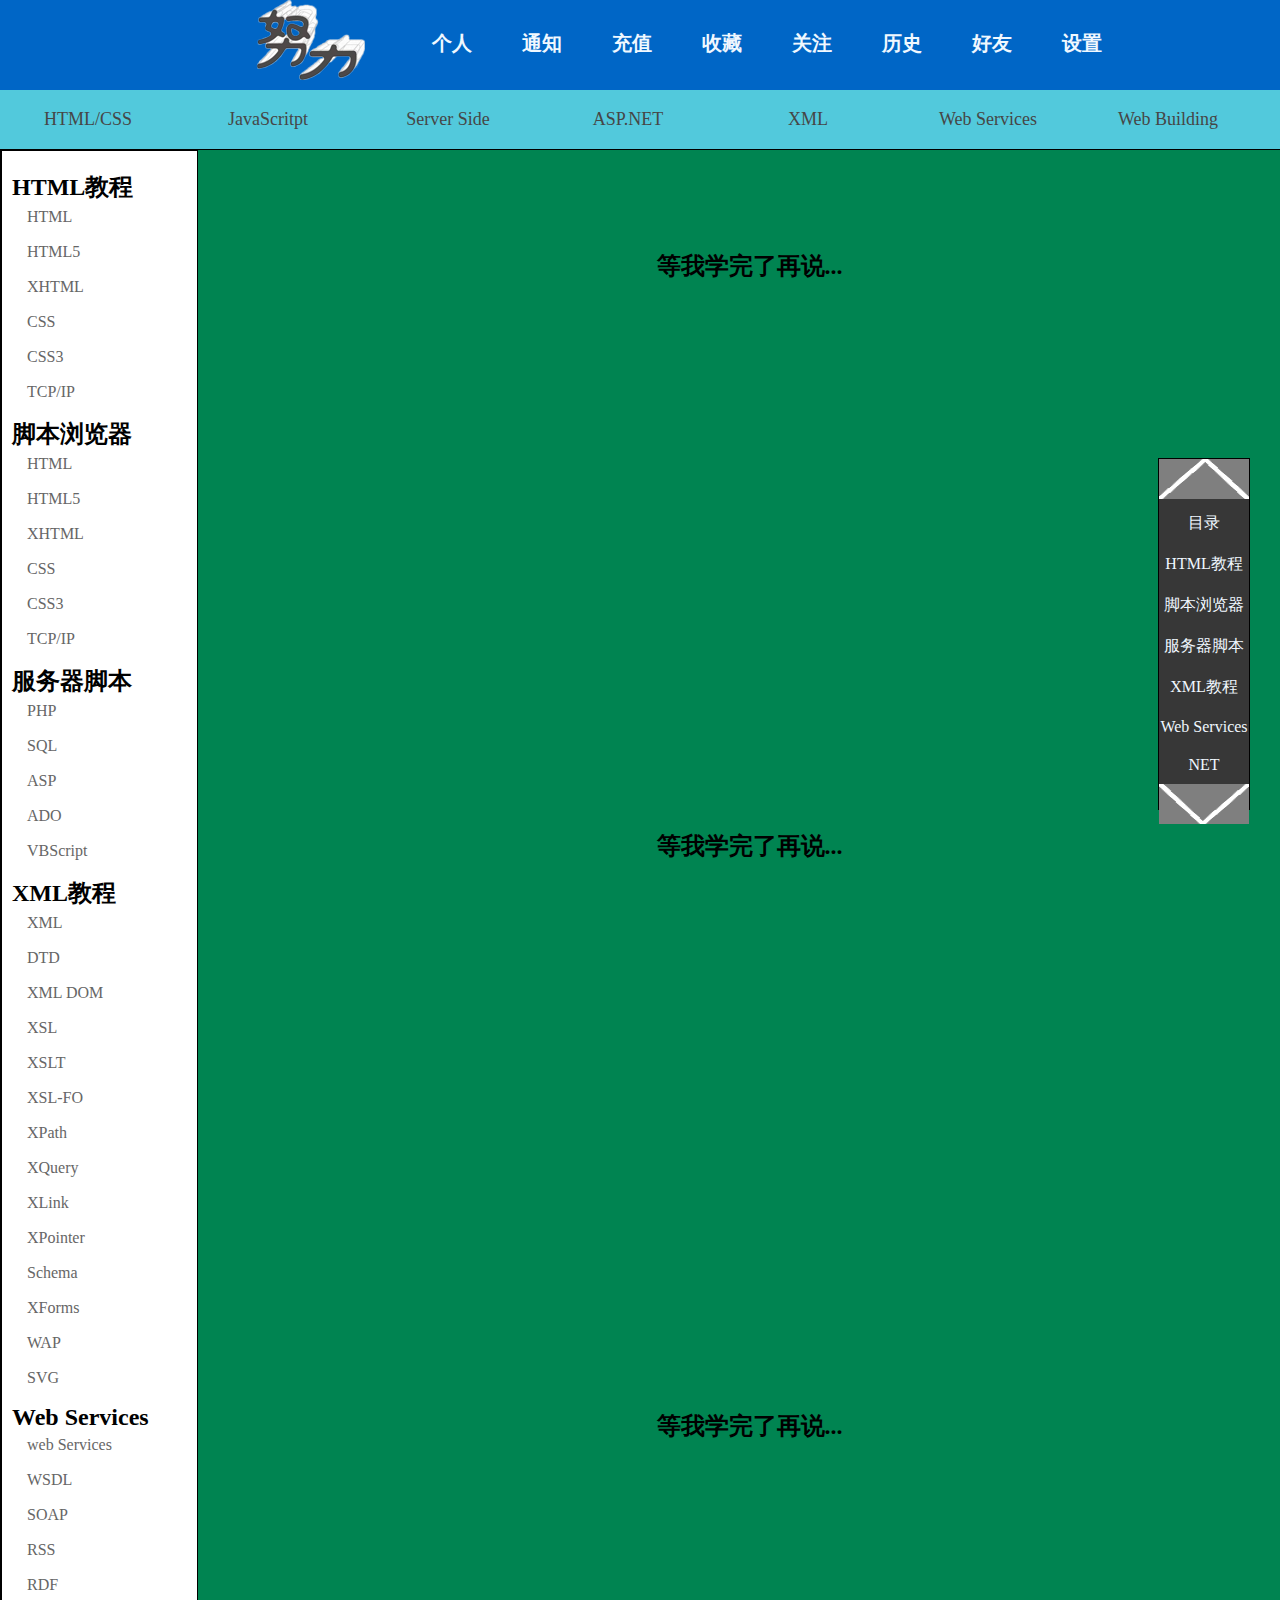
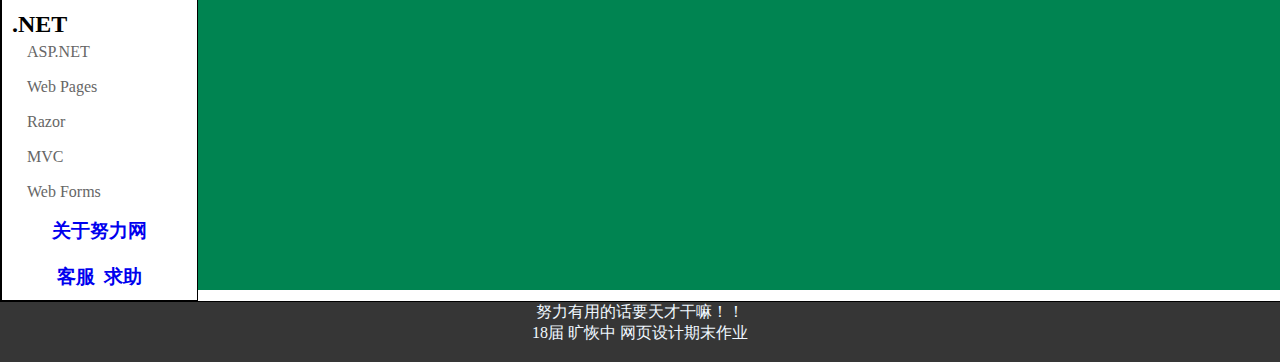
<file: zt/4.html>
<!doctype html>
<html>
<head>
<meta charset="utf-8">
<title>ZhuTi</title>
<link href="css/4.css" rel="stylesheet" type="text/css">
</head>

<body>
<!--头部-->
<a id="HTML教程"></a>
<a  id="one"></a>
	<div id="A">
	  <ul>
				<li><a href="#" onClick="alert('正在开发中....')">个人</a></li>
			    <li><a href="#" onClick="alert('正在开发中....')">通知</a></li>
			    <li><a href="#" onClick="alert('正在开发中....')">充值</a></li>
			    <li><a href="#" onClick="alert('正在开发中....')">收藏</a></li>
				<li><a href="#" onClick="alert('正在开发中....')">关注</a></li>
				<li><a href="#" onClick="alert('正在开发中....')">历史</a></li>
				<li><a href="#" onClick="alert('正在开发中....')">好友</a></li>
				<li><a href="#" onClick="alert('正在开发中....')">设置</a></li>    
	  </ul>
	  <div class="logo" ><a><img src="img/tou.png" width="109" height="80" alt=""/></a></div>
    </div>
	
	   <!--中间导航-->
	<div class="daohang">
		<ul >
		<li><a onClick="self.location='1.html'">HTML/CSS</a></li>
		<li><a onClick="self.location='2.html'">JavaScritpt</a></li>
		<li><a onClick="self.location='3.html'">Server Side</a></li>
		<li><a onClick="self.location='4.html'">ASP.NET</a></li>
		<li><a onClick="self.location='5.html'">XML</a></li>
		<li><a onClick="self.location='6.html'">Web Services</a></li>
		<li><a onClick="self.location='7.html'">Web Building</a></li>
		</ul>   
	</div>
<div id="W">
	<a id="top" ></a>
	
 
	
	
	
	<!--两侧部分-->
	<div class="jiaocheng" >
    <h2>HTML教程</h2>
    <ul>
    <li><a href="#">HTML</a></li>
    <li><a href="#">HTML5</a></li>
    <li><a href="#">XHTML</a></li>
    <li><a href="#">CSS</a></li>
    <li><a href="#">CSS3</a></li>
    <li><a href="#">TCP/IP</a></li>
    </ul>
    
    <h2 id="k脚本浏览器">脚本浏览器</h2>
    <ul>
    <li><a href="#">HTML</a></li>
    <li><a href="#">HTML5</a></li>
    <li><a href="#">XHTML</a></li>
    <li><a href="#">CSS</a></li>
    <li><a href="#">CSS3</a></li>
    <li><a href="#">TCP/IP</a></li>
    </ul>
    
    <h2 id="h服务器脚本">服务器脚本</h2>
    <ul>
    <li><a href="#">PHP</a></li>
    <li><a href="#">SQL</a></li>
    <li><a href="#">ASP</a></li>
    <li><a href="#">ADO</a></li>
    <li><a href="#">VBScript</a></li>
    </ul>
    
    <h2 id="XML教程">XML教程</h2>
    <ul>
    <li><a href="#">XML</a></li>
    <li><a href="#">DTD</a></li>
    <li><a href="#">XML DOM</a></li>
    <li><a href="#">XSL</a></li>
    <li><a href="#">XSLT</a></li>
    <li><a href="#">XSL-FO</a></li>
    <li><a href="#">XPath</a></li>
    <li><a href="#">XQuery</a></li>
    <li><a href="#">XLink</a></li>
    <li><a href="#">XPointer</a></li>
    <li><a href="#">Schema</a></li>
    <li><a href="#">XForms</a></li>
    <li><a href="#">WAP</a></li>
    <li><a href="#">SVG</a></li>
    </ul>
    
    <h2 id="Web Services">Web Services</h2>
    <ul>
    <li><a href="#">web Services</a></li>
    <li><a href="#">WSDL</a></li>
    <li><a href="#">SOAP</a></li>
    <li><a href="#">RSS</a></li>
    <li><a href="#">RDF</a></li>
    </ul>
    
    <h2 id="zNET">.NET</h2>
    <ul>
    <li><a href="#">ASP.NET</a></li>
    <li><a href="#">Web Pages</a></li>
    <li><a href="#">Razor</a></li>
    <li><a href="#">MVC</a></li>
    <li><a href="#">Web Forms</a></li>
    </ul>
    
    
    <h3><a href="#">关于努力网</a></h3>
    <h3><a href="#">客服&nbsp;&nbsp;求助</a></h3>
    </div>
<div class="NeiRong" >
	<h2>等我学完了再说...</h2>
</div>
<div class="NeiRong2">
	<h2>等我学完了再说...</h2>
</div>	
<div class="NeiRong3">
	<h2>等我学完了再说...</h2>
</div>
</div>
	<!--悬浮-->
<div id="xuanfu">
	<ul>
		<a class="top" href="#top"><img src="img/top.png" width="90" height="40" alt="" title="去顶部"/></a>
		<li><a href="#one">目录</a></li>
        <li><a href="#HTML教程">HTML教程</a></li>
        <li><a href="#k脚本浏览器">脚本浏览器</a></li>
        <li><a href="#h服务器脚本">服务器脚本</a></li>
        <li><a href="#XML教程">XML教程</a></li>
        <li><a href="#Web Services">Web Services</a></li>
        <li><a href="#zNET">NET</a></li>
        <a class="top" href="#unmanned"><img src="img/unmanned.png" width="90" height="40" alt="" title="去底部"/></a>
	</ul>
	</div>
	
<div id="foot"> <span>努力有用的话要天才干嘛！！</span><br>
<span>18届 旷恢中 网页设计期末作业</span> </div>
<a id="unmanned"></a>
</body>
</html>
</file>
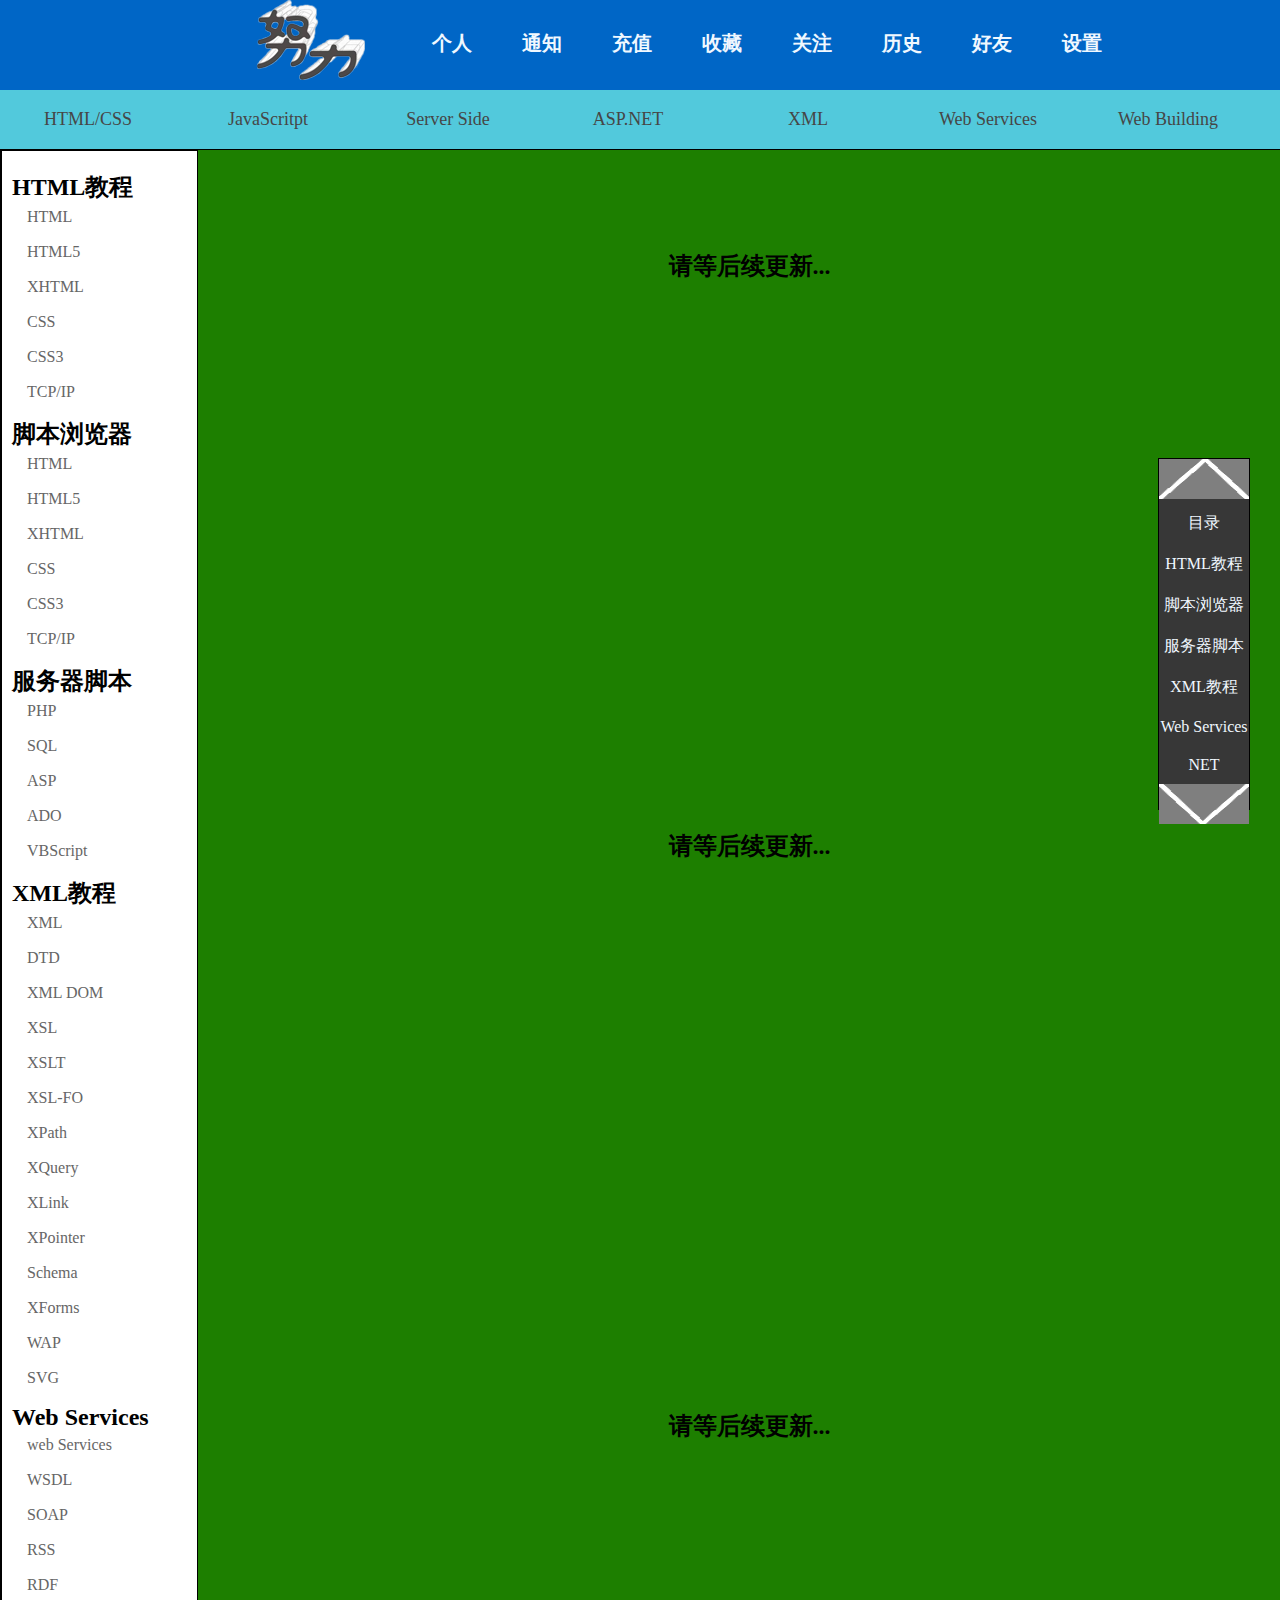
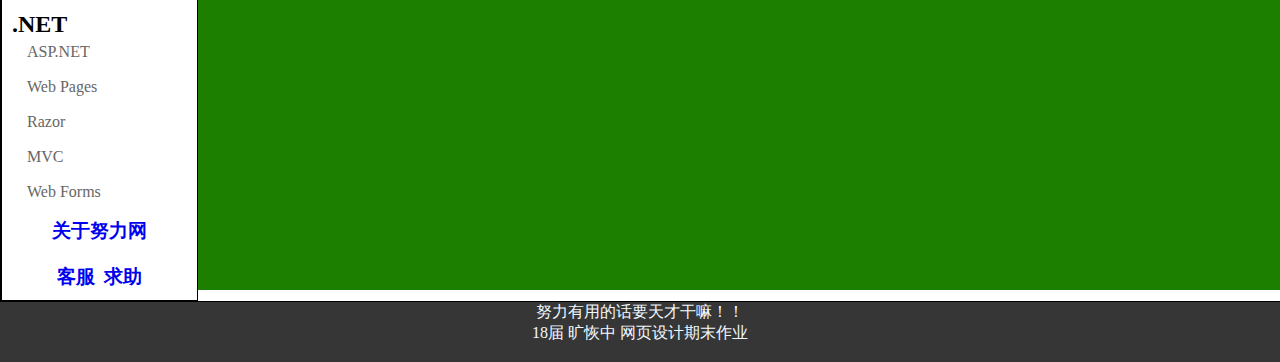
<file: zt/5.html>
<!doctype html>
<html>
<head>
<meta charset="utf-8">
<title>ZhuTi</title>
<link href="css/5.css" rel="stylesheet" type="text/css">
</head>

<body>
<!--头部-->
<a id="HTML教程"></a>
<a  id="one"></a>
	<div id="A">
	  <ul>
				<li><a href="#" onClick="alert('正在开发中....')">个人</a></li>
			    <li><a href="#" onClick="alert('正在开发中....')">通知</a></li>
			    <li><a href="#" onClick="alert('正在开发中....')">充值</a></li>
			    <li><a href="#" onClick="alert('正在开发中....')">收藏</a></li>
				<li><a href="#" onClick="alert('正在开发中....')">关注</a></li>
				<li><a href="#" onClick="alert('正在开发中....')">历史</a></li>
				<li><a href="#" onClick="alert('正在开发中....')">好友</a></li>
				<li><a href="#" onClick="alert('正在开发中....')">设置</a></li>    
	  </ul>
	  <div class="logo" ><a><img src="img/tou.png" width="109" height="80" alt=""/></a></div>
    </div>
	
	   <!--中间导航-->
	<div class="daohang">
		<ul >
		<li><a onClick="self.location='1.html'">HTML/CSS</a></li>
		<li><a onClick="self.location='2.html'">JavaScritpt</a></li>
		<li><a onClick="self.location='3.html'">Server Side</a></li>
		<li><a onClick="self.location='4.html'">ASP.NET</a></li>
		<li><a onClick="self.location='5.html'">XML</a></li>
		<li><a onClick="self.location='6.html'">Web Services</a></li>
		<li><a onClick="self.location='7.html'">Web Building</a></li>
		</ul>   
	</div>
<div id="W">
	<a id="top" ></a>
	
 
	
	
	
	<!--两侧部分-->
	<div class="jiaocheng" >
    <h2>HTML教程</h2>
    <ul>
    <li><a href="#">HTML</a></li>
    <li><a href="#">HTML5</a></li>
    <li><a href="#">XHTML</a></li>
    <li><a href="#">CSS</a></li>
    <li><a href="#">CSS3</a></li>
    <li><a href="#">TCP/IP</a></li>
    </ul>
    
    <h2 id="k脚本浏览器">脚本浏览器</h2>
    <ul>
    <li><a href="#">HTML</a></li>
    <li><a href="#">HTML5</a></li>
    <li><a href="#">XHTML</a></li>
    <li><a href="#">CSS</a></li>
    <li><a href="#">CSS3</a></li>
    <li><a href="#">TCP/IP</a></li>
    </ul>
    
    <h2 id="h服务器脚本">服务器脚本</h2>
    <ul>
    <li><a href="#">PHP</a></li>
    <li><a href="#">SQL</a></li>
    <li><a href="#">ASP</a></li>
    <li><a href="#">ADO</a></li>
    <li><a href="#">VBScript</a></li>
    </ul>
    
    <h2 id="XML教程">XML教程</h2>
    <ul>
    <li><a href="#">XML</a></li>
    <li><a href="#">DTD</a></li>
    <li><a href="#">XML DOM</a></li>
    <li><a href="#">XSL</a></li>
    <li><a href="#">XSLT</a></li>
    <li><a href="#">XSL-FO</a></li>
    <li><a href="#">XPath</a></li>
    <li><a href="#">XQuery</a></li>
    <li><a href="#">XLink</a></li>
    <li><a href="#">XPointer</a></li>
    <li><a href="#">Schema</a></li>
    <li><a href="#">XForms</a></li>
    <li><a href="#">WAP</a></li>
    <li><a href="#">SVG</a></li>
    </ul>
    
    <h2 id="Web Services">Web Services</h2>
    <ul>
    <li><a href="#">web Services</a></li>
    <li><a href="#">WSDL</a></li>
    <li><a href="#">SOAP</a></li>
    <li><a href="#">RSS</a></li>
    <li><a href="#">RDF</a></li>
    </ul>
    
    <h2 id="zNET">.NET</h2>
    <ul>
    <li><a href="#">ASP.NET</a></li>
    <li><a href="#">Web Pages</a></li>
    <li><a href="#">Razor</a></li>
    <li><a href="#">MVC</a></li>
    <li><a href="#">Web Forms</a></li>
    </ul>
    
    
    <h3><a href="#">关于努力网</a></h3>
    <h3><a href="#">客服&nbsp;&nbsp;求助</a></h3>
    </div>
<div class="NeiRong" >
	<h2>请等后续更新...</h2>
</div>
<div class="NeiRong2">
	<h2>请等后续更新...</h2>
</div>	
<div class="NeiRong3">
	<h2>请等后续更新...</h2>
</div>
</div>
	<!--悬浮-->
<div id="xuanfu">
	<ul>
		<a class="top" href="#top"><img src="img/top.png" width="90" height="40" alt="" title="去顶部"/></a>
		<li><a href="#one">目录</a></li>
        <li><a href="#HTML教程">HTML教程</a></li>
        <li><a href="#k脚本浏览器">脚本浏览器</a></li>
        <li><a href="#h服务器脚本">服务器脚本</a></li>
        <li><a href="#XML教程">XML教程</a></li>
        <li><a href="#Web Services">Web Services</a></li>
        <li><a href="#zNET">NET</a></li>
        <a class="top" href="#unmanned"><img src="img/unmanned.png" width="90" height="40" alt="" title="去底部"/></a>
	</ul>
	</div>
	
<div id="foot"> <span>努力有用的话要天才干嘛！！</span><br>
<span>18届 旷恢中 网页设计期末作业</span> </div>
<a id="unmanned"></a>
</body>
</html>
</file>
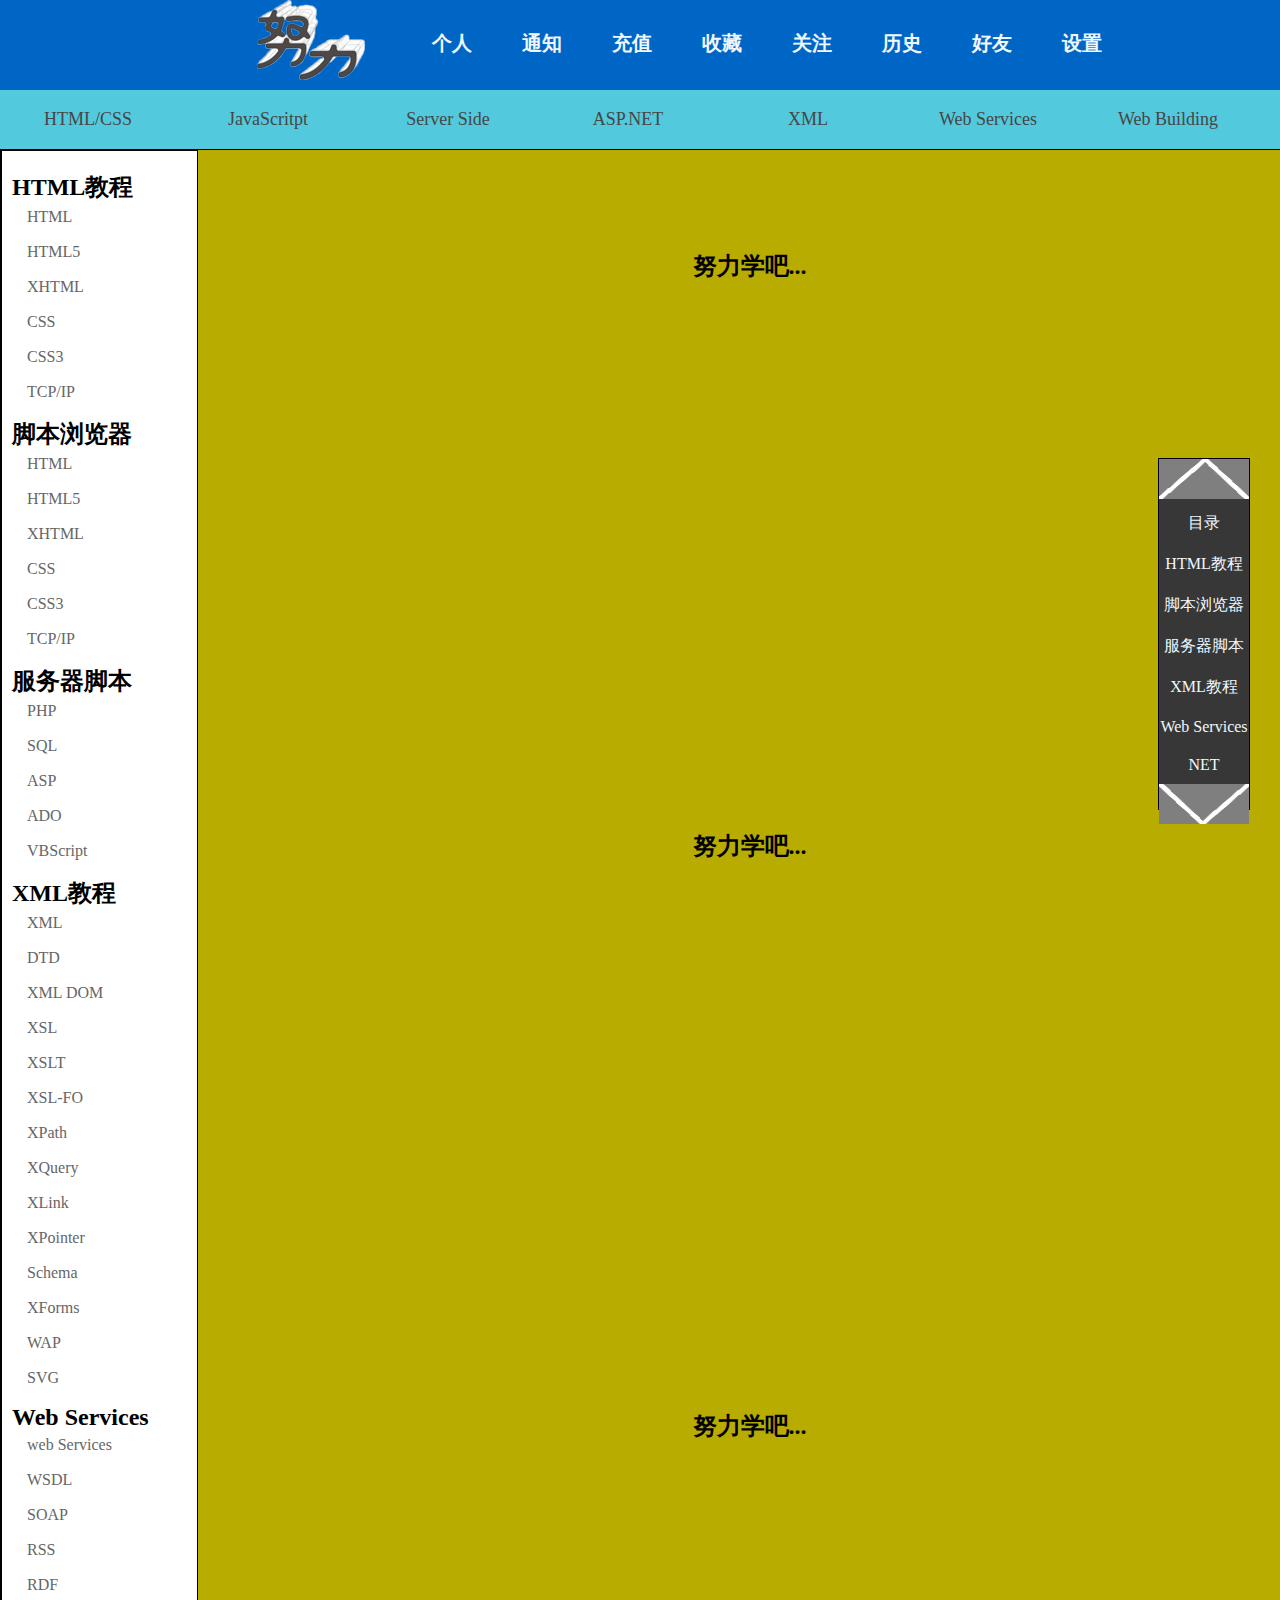
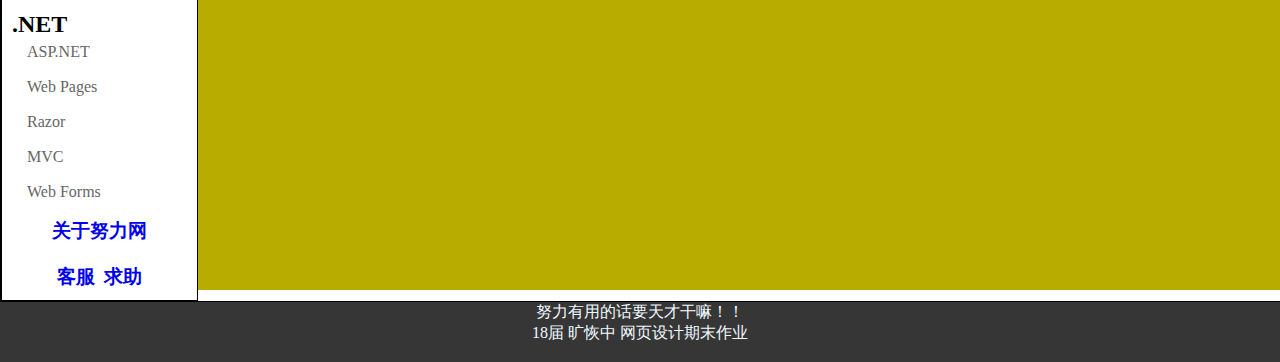
<file: zt/6.html>
<!doctype html>
<html>
<head>
<meta charset="utf-8">
<title>ZhuTi</title>
<link href="css/6.css" rel="stylesheet" type="text/css">
</head>

<body>
<!--头部-->
<a id="HTML教程"></a>
<a  id="one"></a>
	<div id="A">
	  <ul>
				<li><a href="#" onClick="alert('正在开发中....')">个人</a></li>
			    <li><a href="#" onClick="alert('正在开发中....')">通知</a></li>
			    <li><a href="#" onClick="alert('正在开发中....')">充值</a></li>
			    <li><a href="#" onClick="alert('正在开发中....')">收藏</a></li>
				<li><a href="#" onClick="alert('正在开发中....')">关注</a></li>
				<li><a href="#" onClick="alert('正在开发中....')">历史</a></li>
				<li><a href="#" onClick="alert('正在开发中....')">好友</a></li>
				<li><a href="#" onClick="alert('正在开发中....')">设置</a></li>    
	  </ul>
	  <div class="logo" ><a><img src="img/tou.png" width="109" height="80" alt=""/></a></div>
    </div>
	
	   <!--中间导航-->
	<div class="daohang">
		<ul >
		<li><a onClick="self.location='1.html'">HTML/CSS</a></li>
		<li><a onClick="self.location='2.html'">JavaScritpt</a></li>
		<li><a onClick="self.location='3.html'">Server Side</a></li>
		<li><a onClick="self.location='4.html'">ASP.NET</a></li>
		<li><a onClick="self.location='5.html'">XML</a></li>
		<li><a onClick="self.location='6.html'">Web Services</a></li>
		<li><a onClick="self.location='7.html'">Web Building</a></li>
		</ul>   
	</div>
<div id="W">
	<a id="top" ></a>
	
 
	
	
	
	<!--两侧部分-->
	<div class="jiaocheng" >
    <h2>HTML教程</h2>
    <ul>
    <li><a href="#">HTML</a></li>
    <li><a href="#">HTML5</a></li>
    <li><a href="#">XHTML</a></li>
    <li><a href="#">CSS</a></li>
    <li><a href="#">CSS3</a></li>
    <li><a href="#">TCP/IP</a></li>
    </ul>
    
    <h2 id="k脚本浏览器">脚本浏览器</h2>
    <ul>
    <li><a href="#">HTML</a></li>
    <li><a href="#">HTML5</a></li>
    <li><a href="#">XHTML</a></li>
    <li><a href="#">CSS</a></li>
    <li><a href="#">CSS3</a></li>
    <li><a href="#">TCP/IP</a></li>
    </ul>
    
    <h2 id="h服务器脚本">服务器脚本</h2>
    <ul>
    <li><a href="#">PHP</a></li>
    <li><a href="#">SQL</a></li>
    <li><a href="#">ASP</a></li>
    <li><a href="#">ADO</a></li>
    <li><a href="#">VBScript</a></li>
    </ul>
    
    <h2 id="XML教程">XML教程</h2>
    <ul>
    <li><a href="#">XML</a></li>
    <li><a href="#">DTD</a></li>
    <li><a href="#">XML DOM</a></li>
    <li><a href="#">XSL</a></li>
    <li><a href="#">XSLT</a></li>
    <li><a href="#">XSL-FO</a></li>
    <li><a href="#">XPath</a></li>
    <li><a href="#">XQuery</a></li>
    <li><a href="#">XLink</a></li>
    <li><a href="#">XPointer</a></li>
    <li><a href="#">Schema</a></li>
    <li><a href="#">XForms</a></li>
    <li><a href="#">WAP</a></li>
    <li><a href="#">SVG</a></li>
    </ul>
    
    <h2 id="Web Services">Web Services</h2>
    <ul>
    <li><a href="#">web Services</a></li>
    <li><a href="#">WSDL</a></li>
    <li><a href="#">SOAP</a></li>
    <li><a href="#">RSS</a></li>
    <li><a href="#">RDF</a></li>
    </ul>
    
    <h2 id="zNET">.NET</h2>
    <ul>
    <li><a href="#">ASP.NET</a></li>
    <li><a href="#">Web Pages</a></li>
    <li><a href="#">Razor</a></li>
    <li><a href="#">MVC</a></li>
    <li><a href="#">Web Forms</a></li>
    </ul>
    
    
    <h3><a href="#">关于努力网</a></h3>
    <h3><a href="#">客服&nbsp;&nbsp;求助</a></h3>
    </div>
<div class="NeiRong" >
	<h2>努力学吧...</h2>
</div>
<div class="NeiRong2">
	<h2>努力学吧...</h2>
</div>	
<div class="NeiRong3">
	<h2>努力学吧...</h2>
</div>
</div>
	<!--悬浮-->
<div id="xuanfu">
	<ul>
		<a class="top" href="#top"><img src="img/top.png" width="90" height="40" alt="" title="去顶部"/></a>
		<li><a href="#one">目录</a></li>
        <li><a href="#HTML教程">HTML教程</a></li>
        <li><a href="#k脚本浏览器">脚本浏览器</a></li>
        <li><a href="#h服务器脚本">服务器脚本</a></li>
        <li><a href="#XML教程">XML教程</a></li>
        <li><a href="#Web Services">Web Services</a></li>
        <li><a href="#zNET">NET</a></li>
        <a class="top" href="#unmanned"><img src="img/unmanned.png" width="90" height="40" alt="" title="去底部"/></a>
	</ul>
	</div>
	
<div id="foot"> <span>努力有用的话要天才干嘛！！</span><br>
<span>18届 旷恢中 网页设计期末作业</span> </div>
<a id="unmanned"></a>
</body>
</html>
</file>
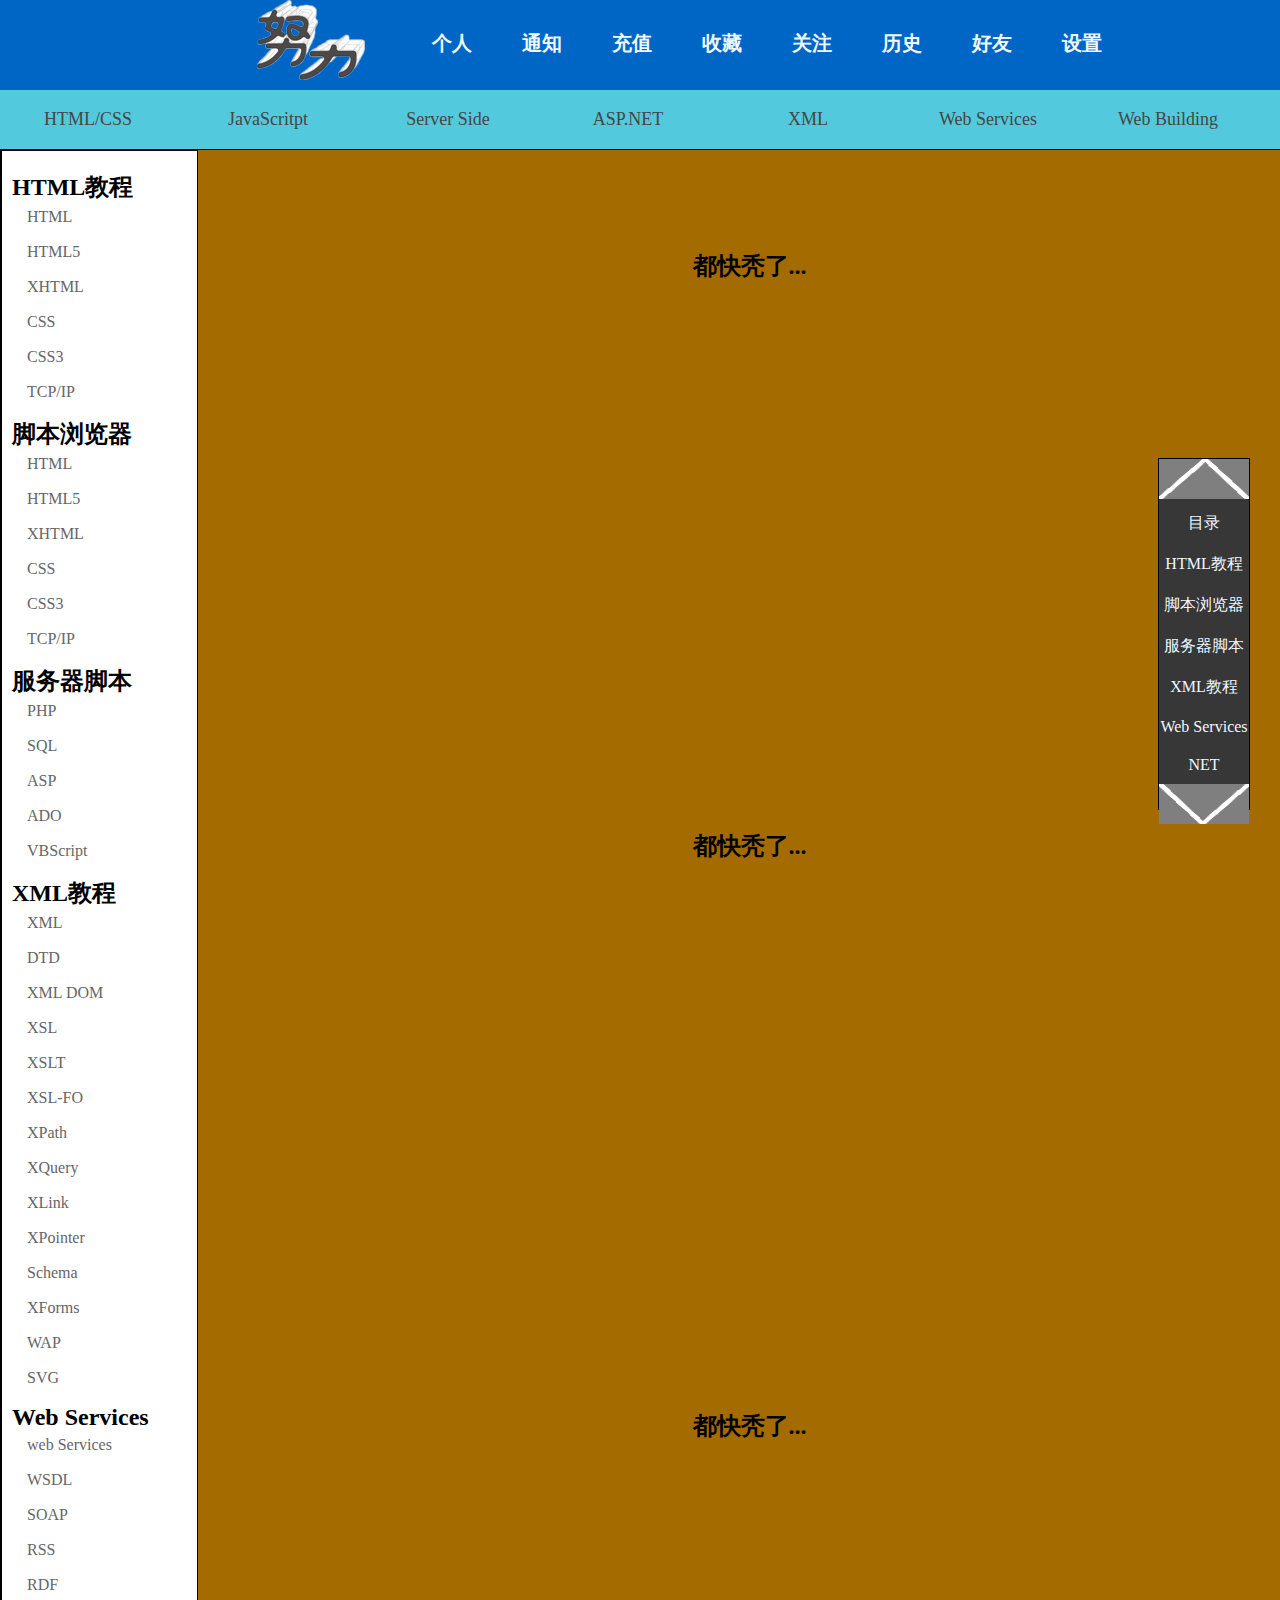
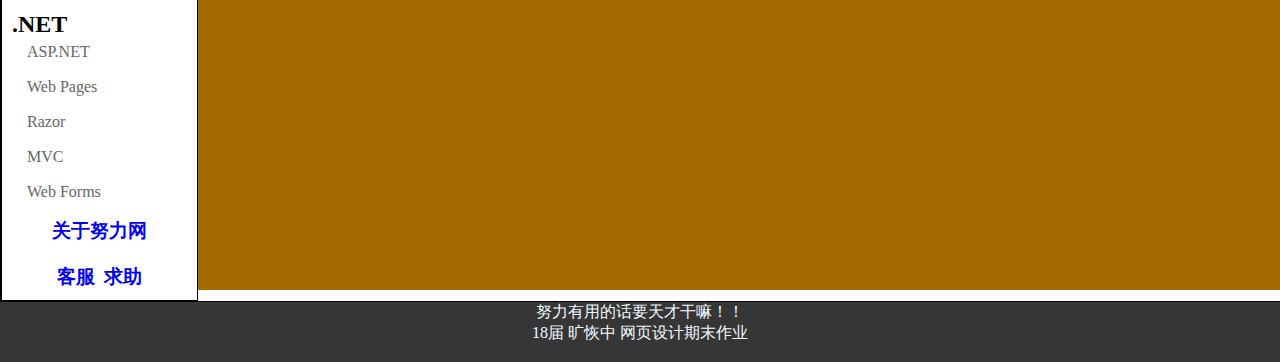
<file: zt/7.html>
<!doctype html>
<html>
<head>
<meta charset="utf-8">
<title>ZhuTi</title>
<link href="css/7.css" rel="stylesheet" type="text/css">
</head>

<body>
<!--头部-->
<a id="HTML教程"></a>
<a  id="one"></a>
	<div id="A">
	  <ul>
				<li><a href="#" onClick="alert('正在开发中....')">个人</a></li>
			    <li><a href="#" onClick="alert('正在开发中....')">通知</a></li>
			    <li><a href="#" onClick="alert('正在开发中....')">充值</a></li>
			    <li><a href="#" onClick="alert('正在开发中....')">收藏</a></li>
				<li><a href="#" onClick="alert('正在开发中....')">关注</a></li>
				<li><a href="#" onClick="alert('正在开发中....')">历史</a></li>
				<li><a href="#" onClick="alert('正在开发中....')">好友</a></li>
				<li><a href="#" onClick="alert('正在开发中....')">设置</a></li>    
	  </ul>
	  <div class="logo" ><a><img src="img/tou.png" width="109" height="80" alt=""/></a></div>
    </div>
	
	   <!--中间导航-->
	<div class="daohang">
		<ul >
		<li><a onClick="self.location='1.html'">HTML/CSS</a></li>
		<li><a onClick="self.location='2.html'">JavaScritpt</a></li>
		<li><a onClick="self.location='3.html'">Server Side</a></li>
		<li><a onClick="self.location='4.html'">ASP.NET</a></li>
		<li><a onClick="self.location='5.html'">XML</a></li>
		<li><a onClick="self.location='6.html'">Web Services</a></li>
		<li><a onClick="self.location='7.html'">Web Building</a></li>
		</ul>   
	</div>
<div id="W">
	<a id="top" ></a>
	
 
	
	
	
	<!--两侧部分-->
	<div class="jiaocheng" >
    <h2>HTML教程</h2>
    <ul>
    <li><a href="#">HTML</a></li>
    <li><a href="#">HTML5</a></li>
    <li><a href="#">XHTML</a></li>
    <li><a href="#">CSS</a></li>
    <li><a href="#">CSS3</a></li>
    <li><a href="#">TCP/IP</a></li>
    </ul>
    
    <h2 id="k脚本浏览器">脚本浏览器</h2>
    <ul>
    <li><a href="#">HTML</a></li>
    <li><a href="#">HTML5</a></li>
    <li><a href="#">XHTML</a></li>
    <li><a href="#">CSS</a></li>
    <li><a href="#">CSS3</a></li>
    <li><a href="#">TCP/IP</a></li>
    </ul>
    
    <h2 id="h服务器脚本">服务器脚本</h2>
    <ul>
    <li><a href="#">PHP</a></li>
    <li><a href="#">SQL</a></li>
    <li><a href="#">ASP</a></li>
    <li><a href="#">ADO</a></li>
    <li><a href="#">VBScript</a></li>
    </ul>
    
    <h2 id="XML教程">XML教程</h2>
    <ul>
    <li><a href="#">XML</a></li>
    <li><a href="#">DTD</a></li>
    <li><a href="#">XML DOM</a></li>
    <li><a href="#">XSL</a></li>
    <li><a href="#">XSLT</a></li>
    <li><a href="#">XSL-FO</a></li>
    <li><a href="#">XPath</a></li>
    <li><a href="#">XQuery</a></li>
    <li><a href="#">XLink</a></li>
    <li><a href="#">XPointer</a></li>
    <li><a href="#">Schema</a></li>
    <li><a href="#">XForms</a></li>
    <li><a href="#">WAP</a></li>
    <li><a href="#">SVG</a></li>
    </ul>
    
    <h2 id="Web Services">Web Services</h2>
    <ul>
    <li><a href="#">web Services</a></li>
    <li><a href="#">WSDL</a></li>
    <li><a href="#">SOAP</a></li>
    <li><a href="#">RSS</a></li>
    <li><a href="#">RDF</a></li>
    </ul>
    
    <h2 id="zNET">.NET</h2>
    <ul>
    <li><a href="#">ASP.NET</a></li>
    <li><a href="#">Web Pages</a></li>
    <li><a href="#">Razor</a></li>
    <li><a href="#">MVC</a></li>
    <li><a href="#">Web Forms</a></li>
    </ul>
    
    
    <h3><a href="#">关于努力网</a></h3>
    <h3><a href="#">客服&nbsp;&nbsp;求助</a></h3>
    </div>
<div class="NeiRong" >
	<h2>都快秃了...</h2>
</div>
<div class="NeiRong2">
	<h2>都快秃了...</h2>
</div>	
<div class="NeiRong3">
	<h2>都快秃了...</h2>
</div>
</div>
	<!--悬浮-->
<div id="xuanfu">
	<ul>
		<a class="top" href="#top"><img src="img/top.png" width="90" height="40" alt="" title="去顶部"/></a>
		<li><a href="#one">目录</a></li>
        <li><a href="#HTML教程">HTML教程</a></li>
        <li><a href="#k脚本浏览器">脚本浏览器</a></li>
        <li><a href="#h服务器脚本">服务器脚本</a></li>
        <li><a href="#XML教程">XML教程</a></li>
        <li><a href="#Web Services">Web Services</a></li>
        <li><a href="#zNET">NET</a></li>
        <a class="top" href="#unmanned"><img src="img/unmanned.png" width="90" height="40" alt="" title="去底部"/></a>
	</ul>
	</div>
	
<div id="foot"> <span>努力有用的话要天才干嘛！！</span><br>
<span>18届 旷恢中 网页设计期末作业</span> </div>
<a id="unmanned"></a>
</body>
</html>
</file>
<file: css/denglu.css>
@charset "utf-8";
/* CSS Document */
*{margin: 0;padding: 0;}

body{ background: url("../img/Tuo bg.png") repeat-x;}
/*导航条*/
.hand{
	width: 100%;
	height: 94px;
	
	
}
.logo a{ padding-left: 20%;}

.hand ul{ 
	float: right;
	list-style: none;
	padding-right: 35%
	
}

.hand li{
	float: left;
	line-height: 94px;
	padding-right: 40px;
	
}

.hand a:link{
	text-decoration: none;
	font: 900 16px "黑体";
	color: #000;
}

.hand a:hover{
	color: #6E6E6E;
	
}

.w{
	width: 1160px;
	margin: 0 auto;
	/*border:5px #0000FF solid;*/
	overflow:hidden;
}

/*公告部分*/
.GongGao{
	width: 725px;
	height: 625px;
	margin-top: 10px;
	padding: 20px;
	border:2px #0066CC outset;
	display: inline-block;
}

.GongGao h1{color: #FF0004;padding-bottom: 20px;}

.GongGao a:link{ color: #970958;display: inline-block; padding-right: 200px; text-decoration: none;}
.GongGao a:hover{ color: #FF3700;}

.GongGao span,.kefu a{float:right; }

/*登录区域*/
.biaodan{
	margin-top: 10px;
	padding: 20px;
	display: inline-block;
	width: 220px;
	float: right;

}

.biaodan h2{margin-bottom: 15px;}

.kuang{
	width: 195px;
	height: 40px;
	padding-left:10px;
	background: url("../img/denglu-yonghuming.png") no-repeat;
	border: none;
	outline: none;
}
.anniu{
	width: 90px;
	height: 40px;
	background: url("../img/anniu.png") no-repeat;
	border: none;
	display: inline-block;
	font: 200 24px/40px "黑体";
	color: #FFFFFF;
	text-align: center;
	text-decoration: none;
	margin-right: 15px;
	margin-bottom: 10px;
}

hr{margin: 10px 0;}

.anniu1{
	
	padding:9px;
}

/*客服*/

.kefu{
	width: 250px;
	float: right;
	padding-top:50px;
	}
	

/*留言*/
#ly{width: 1020px;height: 140px;}

.ly{
	overflow:auto;
	width: 880px;
	height:66px;
	margin:20px 0;
	border: #000000 1px solid;
	padding:10px;
	font:16px "黑体";
	border: none;
	background: url("../img/lykuang.png") no-repeat;
	resize: none;
	outline: none;
	}

.anniu2{
	width: 90px;
	height: 40px;
	background: url("../img/anniu.png") no-repeat;
	border: none;
	display:block;
	font: 200 24px/40px "黑体";
	color: #FFFFFF;
	text-align: center;
	text-decoration: none;
	margin-top:50px;
	float:right;
}

/*页脚*/
#foot{
	width: 100%;
	height: 50px;
	background-color:#363636;
	text-align: center;
	
}
#foot span{color: aliceblue; line-height: 50px;font-size: 16px;}

/*轮播图*/

.all {
      width: 1000px;
      height: 320px;
      margin: 20px auto;
      padding: 5px;
      border: 1px solid #ccc;
      position: relative;
    }
 
    .inner {
      position: relative;
      width: 1000px;
      height: 320px;
      background-color: pink;
      overflow: hidden;
    }
 
    .inner ul {
      width: 1000%;
      list-style: none;
      position: absolute;
      top: 0;
      left: 0;
    }
 
    .inner ul li {
      float: left;
    }
 
    .focusD {
      position: absolute;
      left: 0;
      top: 50%;
      width: 1000px;
      padding: 0 10px;
      height: 30px;
      box-sizing: border-box;
     display: none;
    }
 
    .inner ol {
      position: absolute;
      right: 30px;
      bottom: 10px;
    }
 
    .inner ol li {
      width: 15px;
      display: inline-block;
      height: 15px;
      margin: 0 3px;
      cursor: pointer;
      line-height: 15px;
      text-align: center;
      background-color: #fff;
    }
    /*当前的高亮的小圆点*/
    .inner ol .current {
      background-color: orange;
      color: #fff;
    }
 
    .focusD span {
      display: inline-block;
      width: 25px;
      font-size: 24px;
      height: 30px;
      color: #ccc;
      line-height: 30px;
      text-align: center;
      background: rgba(255, 255, 255, 0.3);
      cursor: pointer;
    }
 
    #left {
      float: left;
    }
 
    #right {
      float: right;
}
</file>
<file: zc/css/ZhuCe.css>
*{
	margin: 0;
	padding: 0;
}
body{ background: url("../img/bg.jpg") no-repeat;}
#hou{
	width: 100%;
	height: 96px;
	background: url(../img/Tuo.png) repeat-x;
}
#hou h1{
	line-height: 96px;
	color: #022EFD;
	padding-left:200px;
	
}

#NeiRong{
	height: 786px;
	width: 590px;
	background: #FFFFFF;
	margin: 20px auto;
	opacity: 0.85;
}

#NeiRong h2{
	text-align: center;
	padding-top: 30px;
	padding-bottom: 30px;
	}
#NeiRong .a{
	text-align:right;
	font-weight: 300;
}

table{
	margin: 0 auto;
}

textarea{
	width: 300px;
	height: 100px;
	overflow: hidden;
}

.b{
	width: 50px;
}

a{
	width: 160px;
	height: 40px;
	background: url("../img/anniu.png") no-repeat;
	display: block;
	margin: 50px auto;
}

#foot{
	width: 100%;
	height: 50px;
	background-color:#363636;
	text-align: center;
	
}
span{color: aliceblue; line-height: 50px;font-size: 16px;}
</file>
<file: zt/css/zhuti.css>
@charset "utf-8";
/* CSS Document */
*{
	padding: 0;
	margin: 0;
}

/*头部*/
#A{
	width: 100%;
	height: 90px;
	background: #0066C6;
	color: aliceblue;
	position: fixed;
	z-index:999;
	opacity:1;
}

.logo{
	margin: 0 20%;
	width: 90px;
	height: 90px;
}

#A ul{ 
	float: right;
	list-style: none;
	padding-right: 10%;
	line-height: 90px;
}

#A li{
	float: left;
	display:inline-block;
}

#A a{width: 90px;
	padding: 20px 0;
	font: 600 20px "宋体";
}

#A a:link{
	display: inline-block;
	text-decoration: none;
	
	color:aliceblue;
}

#A ul a:hover{
	text-align: center;
	line-height: 90px;
	display: inline-block;
	background: url("../img/daohang.png") no-repeat ;
}

#A ul a:visited{color: aliceblue;}


/*中间导航*/
.daohang{
	width: 1300px;
	margin: 0 auto;
	padding-top: 89px;
	height: 60px;
	background: #52C9DC;
}

.daohang ul{
	float: left;
	list-style: none;
}

.daohang li{display: inline-block;}
 
.daohang a{
	width:176px;
	height: 60px;
	display: inline-block;
	text-align: center;
	color:#464646;
	font: 500 18px/60px "黑体";
	text-decoration: none;
}    

.daohang a:hover{background:#767676;font: 500 18px/60px "黑体";color: #F3F3F3; }

.daohang a:visited{color:#FF0000;font: 500 18px/60px "黑体";}





/*内容部分*/
#W{
	width: 1300px;
	margin: 0 auto;
	overflow: hidden;
	border: 1px #000000 solid;
}
/*两侧部分*/
.jiaocheng{
	width: 195px;
	border:#000 solid 1px;
	display: inline-block;
	float: left;
}
.jiaocheng h2{ padding:20px 10px 5px;}

.jiaocheng ul{ float: left;list-style:none;}

.jiaocheng li{	display:inline-block;}

.jiaocheng li a{
	width:170px;
	height:35px;
	display:inline-block;
	text-decoration:none;
	font:20px/35px;
	color:#666;
	padding-left:25px;
	position: relative;
	}

.jiaocheng li a:hover{ font-size:28px; background: #008DC8; color:#FFF; }

.jiaocheng h3 a{ text-align:center; padding:10px 0; text-decoration:none; display:block;}

.jiaocheng h3 a:hover{ text-decoration:underline;}







.NeiRong,.NeiRong2,.NeiRong3{
	width: 1103px;
	height: 580px;
	background: #D0BCBD;
	float: left;
}

.NeiRong h2,.NeiRong2 h2,.NeiRong3 h2{text-align: center; padding-top: 100px; font-family: "黑体";}



.beijing6{
	width: 1000px;
	height: 707px;
	background: url("../img/6.jpg") no-repeat;
	opacity: 0;
}

.beijing7{
	width: 1000px;
	height: 666px;
	background: url("../img/7.jpg") no-repeat;
	opacity: 0;
}




/*悬浮部分*/
#xuanfu{
	width: 90px;
	height: 350px;
	position: fixed;
	right: 30px;
	bottom: 10%;
	border: #000000 1px solid;
	background: #373737
}
#xuanfu ul{ 
	float: right;
	display:inline-block;
	list-style: none;
}
#xuanfu li a{
	width: 90px;
	text-align: center;
	display:inline-block;
	padding: 10px 0;
	
}
#xuanfu a:link{
	display: inline-block;
	text-decoration: none;
	font: 400 16px "宋体";
	color:aliceblue;
}
#xuanfu  a:hover{
	text-align: center;
	width: 90px;
	display: inline-block;
	background: #FF0004 no-repeat ;
}
#xuanfu a:visited{color:aliceblue;}



/*页脚*/
#foot{
	width: 100%;
	height: 60px;
	background-color:#363636;
	text-align: center;
	float:left;
}
#foot span{color: aliceblue; padding-top: 20px;font-size: 16px;}
</file>
<file: zt/css/1.css>
@charset "utf-8";
/* CSS Document */
*{
	padding: 0;
	margin: 0;
}

/*头部*/
#A{
	width: 100%;
	height: 90px;
	background: #0066C6;
	color: aliceblue;
	position: fixed;
	z-index:999;
	opacity:1;
}

.logo{
	margin: 0 20%;
	width: 90px;
	height: 90px;
}

#A ul{ 
	float: right;
	list-style: none;
	padding-right: 10%;
	line-height: 90px;
}

#A li{
	float: left;
	display:inline-block;
}

#A a{width: 90px;
	padding: 20px 0;
	font: 600 20px "宋体";
}

#A a:link{
	display: inline-block;
	text-decoration: none;
	
	color:aliceblue;
}

#A ul a:hover{
	text-align: center;
	line-height: 90px;
	display: inline-block;
	background: url("../img/daohang.png") no-repeat ;
}

#A ul a:visited{color: aliceblue;}


/*中间导航*/
.daohang{
	width: 1300px;
	margin: 0 auto;
	padding-top: 89px;
	height: 60px;
	background: #52C9DC;
}

.daohang ul{
	float: left;
	list-style: none;
}

.daohang li{display: inline-block;}
 
.daohang a{
	width:176px;
	height: 60px;
	display: inline-block;
	text-align: center;
	color:#464646;
	font: 500 18px/60px "黑体";
	text-decoration: none;
}    

.daohang a:hover{background:#767676;font: 500 18px/60px "黑体";color: #F3F3F3; }

.daohang a:visited{color:#FF0000;font: 500 18px/60px "黑体";}





/*内容部分*/
#W{
	width: 1300px;
	margin: 0 auto;
	overflow: hidden;
	border: 1px #000000 solid;
}
/*两侧部分*/
.jiaocheng{
	width: 195px;
	border:#000 solid 1px;
	display: inline-block;
	float: left;
}
.jiaocheng h2{ padding:20px 10px 5px;}

.jiaocheng ul{ float: left;list-style:none;}

.jiaocheng li{	display:inline-block;}

.jiaocheng li a{
	width:170px;
	height:35px;
	display:inline-block;
	text-decoration:none;
	font:20px/35px;
	color:#666;
	padding-left:25px;
	position: relative;
	}

.jiaocheng li a:hover{ font-size:28px; background: #008DC8; color:#FFF; }

.jiaocheng h3 a{ text-align:center; padding:10px 0; text-decoration:none; display:block;}

.jiaocheng h3 a:hover{ text-decoration:underline;}







.NeiRong,.NeiRong2,.NeiRong3{
	width: 1103px;
	height: 580px;
	background: #FF0004;
	float: left;
}

.NeiRong h2,.NeiRong2 h2,.NeiRong3 h2{text-align: center; padding-top: 100px; font-family: "黑体";}



.beijing6{
	width: 1000px;
	height: 707px;
	background: url("../img/6.jpg") no-repeat;
	opacity: 0;
}

.beijing7{
	width: 1000px;
	height: 666px;
	background: url("../img/7.jpg") no-repeat;
	opacity: 0;
}




/*悬浮部分*/
#xuanfu{
	width: 90px;
	height: 350px;
	position: fixed;
	right: 30px;
	bottom: 10%;
	border: #000000 1px solid;
	background: #373737
}
#xuanfu ul{ 
	float: right;
	display:inline-block;
	list-style: none;
}
#xuanfu li a{
	width: 90px;
	text-align: center;
	display:inline-block;
	padding: 10px 0;
	
}
#xuanfu a:link{
	display: inline-block;
	text-decoration: none;
	font: 400 16px "宋体";
	color:aliceblue;
}
#xuanfu  a:hover{
	text-align: center;
	width: 90px;
	display: inline-block;
	background: #FF0004 no-repeat ;
}
#xuanfu a:visited{color:aliceblue;}



/*页脚*/
#foot{
	width: 100%;
	height: 60px;
	background-color:#363636;
	text-align: center;
	float:left;
}
#foot span{color: aliceblue; padding-top: 20px;font-size: 16px;}
</file>
<file: zt/css/2.css>
@charset "utf-8";
/* CSS Document */
*{
	padding: 0;
	margin: 0;
}

/*头部*/
#A{
	width: 100%;
	height: 90px;
	background: #0066C6;
	color: aliceblue;
	position: fixed;
	z-index:999;
	opacity:1;
}

.logo{
	margin: 0 20%;
	width: 90px;
	height: 90px;
}

#A ul{ 
	float: right;
	list-style: none;
	padding-right: 10%;
	line-height: 90px;
}

#A li{
	float: left;
	display:inline-block;
}

#A a{width: 90px;
	padding: 20px 0;
	font: 600 20px "宋体";
}

#A a:link{
	display: inline-block;
	text-decoration: none;
	
	color:aliceblue;
}

#A ul a:hover{
	text-align: center;
	line-height: 90px;
	display: inline-block;
	background: url("../img/daohang.png") no-repeat ;
}

#A ul a:visited{color: aliceblue;}


/*中间导航*/
.daohang{
	width: 1300px;
	margin: 0 auto;
	padding-top: 89px;
	height: 60px;
	background: #52C9DC;
}

.daohang ul{
	float: left;
	list-style: none;
}

.daohang li{display: inline-block;}
 
.daohang a{
	width:176px;
	height: 60px;
	display: inline-block;
	text-align: center;
	color:#464646;
	font: 500 18px/60px "黑体";
	text-decoration: none;
}    

.daohang a:hover{background:#767676;font: 500 18px/60px "黑体";color: #F3F3F3; }

.daohang a:visited{color:#FF0000;font: 500 18px/60px "黑体";}





/*内容部分*/
#W{
	width: 1300px;
	margin: 0 auto;
	overflow: hidden;
	border: 1px #000000 solid;
}
/*两侧部分*/
.jiaocheng{
	width: 195px;
	border:#000 solid 1px;
	display: inline-block;
	float: left;
}
.jiaocheng h2{ padding:20px 10px 5px;}

.jiaocheng ul{ float: left;list-style:none;}

.jiaocheng li{	display:inline-block;}

.jiaocheng li a{
	width:170px;
	height:35px;
	display:inline-block;
	text-decoration:none;
	font:20px/35px;
	color:#666;
	padding-left:25px;
	position: relative;
	}

.jiaocheng li a:hover{ font-size:28px; background: #008DC8; color:#FFF; }

.jiaocheng h3 a{ text-align:center; padding:10px 0; text-decoration:none; display:block;}

.jiaocheng h3 a:hover{ text-decoration:underline;}







.NeiRong,.NeiRong2,.NeiRong3{
	width: 1103px;
	height: 580px;
	background: #6135BF;
	float: left;
}

.NeiRong h2,.NeiRong2 h2,.NeiRong3 h2{text-align: center; padding-top: 100px; font-family: "黑体";}



.beijing6{
	width: 1000px;
	height: 707px;
	background: url("../img/6.jpg") no-repeat;
	opacity: 0;
}

.beijing7{
	width: 1000px;
	height: 666px;
	background: url("../img/7.jpg") no-repeat;
	opacity: 0;
}




/*悬浮部分*/
#xuanfu{
	width: 90px;
	height: 350px;
	position: fixed;
	right: 30px;
	bottom: 10%;
	border: #000000 1px solid;
	background: #373737
}
#xuanfu ul{ 
	float: right;
	display:inline-block;
	list-style: none;
}
#xuanfu li a{
	width: 90px;
	text-align: center;
	display:inline-block;
	padding: 10px 0;
	
}
#xuanfu a:link{
	display: inline-block;
	text-decoration: none;
	font: 400 16px "宋体";
	color:aliceblue;
}
#xuanfu  a:hover{
	text-align: center;
	width: 90px;
	display: inline-block;
	background: #FF0004 no-repeat ;
}
#xuanfu a:visited{color:aliceblue;}



/*页脚*/
#foot{
	width: 100%;
	height: 60px;
	background-color:#363636;
	text-align: center;
	float:left;
}
#foot span{color: aliceblue; padding-top: 20px;font-size: 16px;}
</file>
<file: zt/css/3.css>
@charset "utf-8";
/* CSS Document */
*{
	padding: 0;
	margin: 0;
}

/*头部*/
#A{
	width: 100%;
	height: 90px;
	background: #0066C6;
	color: aliceblue;
	position: fixed;
	z-index:999;
	opacity:1;
}

.logo{
	margin: 0 20%;
	width: 90px;
	height: 90px;
}

#A ul{ 
	float: right;
	list-style: none;
	padding-right: 10%;
	line-height: 90px;
}

#A li{
	float: left;
	display:inline-block;
}

#A a{width: 90px;
	padding: 20px 0;
	font: 600 20px "宋体";
}

#A a:link{
	display: inline-block;
	text-decoration: none;
	
	color:aliceblue;
}

#A ul a:hover{
	text-align: center;
	line-height: 90px;
	display: inline-block;
	background: url("../img/daohang.png") no-repeat ;
}

#A ul a:visited{color: aliceblue;}


/*中间导航*/
.daohang{
	width: 1300px;
	margin: 0 auto;
	padding-top: 89px;
	height: 60px;
	background: #52C9DC;
}

.daohang ul{
	float: left;
	list-style: none;
}

.daohang li{display: inline-block;}
 
.daohang a{
	width:176px;
	height: 60px;
	display: inline-block;
	text-align: center;
	color:#464646;
	font: 500 18px/60px "黑体";
	text-decoration: none;
}    

.daohang a:hover{background:#767676;font: 500 18px/60px "黑体";color: #F3F3F3; }

.daohang a:visited{color:#FF0000;font: 500 18px/60px "黑体";}





/*内容部分*/
#W{
	width: 1300px;
	margin: 0 auto;
	overflow: hidden;
	border: 1px #000000 solid;
}
/*两侧部分*/
.jiaocheng{
	width: 195px;
	border:#000 solid 1px;
	display: inline-block;
	float: left;
}
.jiaocheng h2{ padding:20px 10px 5px;}

.jiaocheng ul{ float: left;list-style:none;}

.jiaocheng li{	display:inline-block;}

.jiaocheng li a{
	width:170px;
	height:35px;
	display:inline-block;
	text-decoration:none;
	font:20px/35px;
	color:#666;
	padding-left:25px;
	position: relative;
	}

.jiaocheng li a:hover{ font-size:28px; background: #008DC8; color:#FFF; }

.jiaocheng h3 a{ text-align:center; padding:10px 0; text-decoration:none; display:block;}

.jiaocheng h3 a:hover{ text-decoration:underline;}







.NeiRong,.NeiRong2,.NeiRong3{
	width: 1103px;
	height: 580px;
	background: #0074FF;
	float: left;
}

.NeiRong h2,.NeiRong2 h2,.NeiRong3 h2{text-align: center; padding-top: 100px; font-family: "黑体";}



.beijing6{
	width: 1000px;
	height: 707px;
	background: url("../img/6.jpg") no-repeat;
	opacity: 0;
}

.beijing7{
	width: 1000px;
	height: 666px;
	background: url("../img/7.jpg") no-repeat;
	opacity: 0;
}




/*悬浮部分*/
#xuanfu{
	width: 90px;
	height: 350px;
	position: fixed;
	right: 30px;
	bottom: 10%;
	border: #000000 1px solid;
	background: #373737
}
#xuanfu ul{ 
	float: right;
	display:inline-block;
	list-style: none;
}
#xuanfu li a{
	width: 90px;
	text-align: center;
	display:inline-block;
	padding: 10px 0;
	
}
#xuanfu a:link{
	display: inline-block;
	text-decoration: none;
	font: 400 16px "宋体";
	color:aliceblue;
}
#xuanfu  a:hover{
	text-align: center;
	width: 90px;
	display: inline-block;
	background: #FF0004 no-repeat ;
}
#xuanfu a:visited{color:aliceblue;}



/*页脚*/
#foot{
	width: 100%;
	height: 60px;
	background-color:#363636;
	text-align: center;
	float:left;
}
#foot span{color: aliceblue; padding-top: 20px;font-size: 16px;}
</file>
<file: zt/css/4.css>
@charset "utf-8";
/* CSS Document */
*{
	padding: 0;
	margin: 0;
}

/*头部*/
#A{
	width: 100%;
	height: 90px;
	background: #0066C6;
	color: aliceblue;
	position: fixed;
	z-index:999;
	opacity:1;
}

.logo{
	margin: 0 20%;
	width: 90px;
	height: 90px;
}

#A ul{ 
	float: right;
	list-style: none;
	padding-right: 10%;
	line-height: 90px;
}

#A li{
	float: left;
	display:inline-block;
}

#A a{width: 90px;
	padding: 20px 0;
	font: 600 20px "宋体";
}

#A a:link{
	display: inline-block;
	text-decoration: none;
	
	color:aliceblue;
}

#A ul a:hover{
	text-align: center;
	line-height: 90px;
	display: inline-block;
	background: url("../img/daohang.png") no-repeat ;
}

#A ul a:visited{color: aliceblue;}


/*中间导航*/
.daohang{
	width: 1300px;
	margin: 0 auto;
	padding-top: 89px;
	height: 60px;
	background: #52C9DC;
}

.daohang ul{
	float: left;
	list-style: none;
}

.daohang li{display: inline-block;}
 
.daohang a{
	width:176px;
	height: 60px;
	display: inline-block;
	text-align: center;
	color:#464646;
	font: 500 18px/60px "黑体";
	text-decoration: none;
}    

.daohang a:hover{background:#767676;font: 500 18px/60px "黑体";color: #F3F3F3; }

.daohang a:visited{color:#FF0000;font: 500 18px/60px "黑体";}





/*内容部分*/
#W{
	width: 1300px;
	margin: 0 auto;
	overflow: hidden;
	border: 1px #000000 solid;
}
/*两侧部分*/
.jiaocheng{
	width: 195px;
	border:#000 solid 1px;
	display: inline-block;
	float: left;
}
.jiaocheng h2{ padding:20px 10px 5px;}

.jiaocheng ul{ float: left;list-style:none;}

.jiaocheng li{	display:inline-block;}

.jiaocheng li a{
	width:170px;
	height:35px;
	display:inline-block;
	text-decoration:none;
	font:20px/35px;
	color:#666;
	padding-left:25px;
	position: relative;
	}

.jiaocheng li a:hover{ font-size:28px; background: #008DC8; color:#FFF; }

.jiaocheng h3 a{ text-align:center; padding:10px 0; text-decoration:none; display:block;}

.jiaocheng h3 a:hover{ text-decoration:underline;}







.NeiRong,.NeiRong2,.NeiRong3{
	width: 1103px;
	height: 580px;
	background:  #008451;
	float: left;
}

.NeiRong h2,.NeiRong2 h2,.NeiRong3 h2{text-align: center; padding-top: 100px; font-family: "黑体";}



.beijing6{
	width: 1000px;
	height: 707px;
	background: url("../img/6.jpg") no-repeat;
	opacity: 0;
}

.beijing7{
	width: 1000px;
	height: 666px;
	background: url("../img/7.jpg") no-repeat;
	opacity: 0;
}




/*悬浮部分*/
#xuanfu{
	width: 90px;
	height: 350px;
	position: fixed;
	right: 30px;
	bottom: 10%;
	border: #000000 1px solid;
	background: #373737
}
#xuanfu ul{ 
	float: right;
	display:inline-block;
	list-style: none;
}
#xuanfu li a{
	width: 90px;
	text-align: center;
	display:inline-block;
	padding: 10px 0;
	
}
#xuanfu a:link{
	display: inline-block;
	text-decoration: none;
	font: 400 16px "宋体";
	color:aliceblue;
}
#xuanfu  a:hover{
	text-align: center;
	width: 90px;
	display: inline-block;
	background: #FF0004 no-repeat ;
}
#xuanfu a:visited{color:aliceblue;}



/*页脚*/
#foot{
	width: 100%;
	height: 60px;
	background-color:#363636;
	text-align: center;
	float:left;
}
#foot span{color: aliceblue; padding-top: 20px;font-size: 16px;}
</file>
<file: zt/css/5.css>
@charset "utf-8";
/* CSS Document */
*{
	padding: 0;
	margin: 0;
}

/*头部*/
#A{
	width: 100%;
	height: 90px;
	background: #0066C6;
	color: aliceblue;
	position: fixed;
	z-index:999;
	opacity:1;
}

.logo{
	margin: 0 20%;
	width: 90px;
	height: 90px;
}

#A ul{ 
	float: right;
	list-style: none;
	padding-right: 10%;
	line-height: 90px;
}

#A li{
	float: left;
	display:inline-block;
}

#A a{width: 90px;
	padding: 20px 0;
	font: 600 20px "宋体";
}

#A a:link{
	display: inline-block;
	text-decoration: none;
	
	color:aliceblue;
}

#A ul a:hover{
	text-align: center;
	line-height: 90px;
	display: inline-block;
	background: url("../img/daohang.png") no-repeat ;
}

#A ul a:visited{color: aliceblue;}


/*中间导航*/
.daohang{
	width: 1300px;
	margin: 0 auto;
	padding-top: 89px;
	height: 60px;
	background: #52C9DC;
}

.daohang ul{
	float: left;
	list-style: none;
}

.daohang li{display: inline-block;}
 
.daohang a{
	width:176px;
	height: 60px;
	display: inline-block;
	text-align: center;
	color:#464646;
	font: 500 18px/60px "黑体";
	text-decoration: none;
}    

.daohang a:hover{background:#767676;font: 500 18px/60px "黑体";color: #F3F3F3; }

.daohang a:visited{color:#FF0000;font: 500 18px/60px "黑体";}





/*内容部分*/
#W{
	width: 1300px;
	margin: 0 auto;
	overflow: hidden;
	border: 1px #000000 solid;
}
/*两侧部分*/
.jiaocheng{
	width: 195px;
	border:#000 solid 1px;
	display: inline-block;
	float: left;
}
.jiaocheng h2{ padding:20px 10px 5px;}

.jiaocheng ul{ float: left;list-style:none;}

.jiaocheng li{	display:inline-block;}

.jiaocheng li a{
	width:170px;
	height:35px;
	display:inline-block;
	text-decoration:none;
	font:20px/35px;
	color:#666;
	padding-left:25px;
	position: relative;
	}

.jiaocheng li a:hover{ font-size:28px; background: #008DC8; color:#FFF; }

.jiaocheng h3 a{ text-align:center; padding:10px 0; text-decoration:none; display:block;}

.jiaocheng h3 a:hover{ text-decoration:underline;}







.NeiRong,.NeiRong2,.NeiRong3{
	width: 1103px;
	height: 580px;
	background: #1D7F00;
	float: left;
}

.NeiRong h2,.NeiRong2 h2,.NeiRong3 h2{text-align: center; padding-top: 100px; font-family: "黑体";}



.beijing6{
	width: 1000px;
	height: 707px;
	background: url("../img/6.jpg") no-repeat;
	opacity: 0;
}

.beijing7{
	width: 1000px;
	height: 666px;
	background: url("../img/7.jpg") no-repeat;
	opacity: 0;
}




/*悬浮部分*/
#xuanfu{
	width: 90px;
	height: 350px;
	position: fixed;
	right: 30px;
	bottom: 10%;
	border: #000000 1px solid;
	background: #373737
}
#xuanfu ul{ 
	float: right;
	display:inline-block;
	list-style: none;
}
#xuanfu li a{
	width: 90px;
	text-align: center;
	display:inline-block;
	padding: 10px 0;
	
}
#xuanfu a:link{
	display: inline-block;
	text-decoration: none;
	font: 400 16px "宋体";
	color:aliceblue;
}
#xuanfu  a:hover{
	text-align: center;
	width: 90px;
	display: inline-block;
	background: #FF0004 no-repeat ;
}
#xuanfu a:visited{color:aliceblue;}



/*页脚*/
#foot{
	width: 100%;
	height: 60px;
	background-color:#363636;
	text-align: center;
	float:left;
}
#foot span{color: aliceblue; padding-top: 20px;font-size: 16px;}
</file>
<file: zt/css/6.css>
@charset "utf-8";
/* CSS Document */
*{
	padding: 0;
	margin: 0;
}

/*头部*/
#A{
	width: 100%;
	height: 90px;
	background: #0066C6;
	color: aliceblue;
	position: fixed;
	z-index:999;
	opacity:1;
}

.logo{
	margin: 0 20%;
	width: 90px;
	height: 90px;
}

#A ul{ 
	float: right;
	list-style: none;
	padding-right: 10%;
	line-height: 90px;
}

#A li{
	float: left;
	display:inline-block;
}

#A a{width: 90px;
	padding: 20px 0;
	font: 600 20px "宋体";
}

#A a:link{
	display: inline-block;
	text-decoration: none;
	
	color:aliceblue;
}

#A ul a:hover{
	text-align: center;
	line-height: 90px;
	display: inline-block;
	background: url("../img/daohang.png") no-repeat ;
}

#A ul a:visited{color: aliceblue;}


/*中间导航*/
.daohang{
	width: 1300px;
	margin: 0 auto;
	padding-top: 89px;
	height: 60px;
	background: #52C9DC;
}

.daohang ul{
	float: left;
	list-style: none;
}

.daohang li{display: inline-block;}
 
.daohang a{
	width:176px;
	height: 60px;
	display: inline-block;
	text-align: center;
	color:#464646;
	font: 500 18px/60px "黑体";
	text-decoration: none;
}    

.daohang a:hover{background:#767676;font: 500 18px/60px "黑体";color: #F3F3F3; }

.daohang a:visited{color:#FF0000;font: 500 18px/60px "黑体";}





/*内容部分*/
#W{
	width: 1300px;
	margin: 0 auto;
	overflow: hidden;
	border: 1px #000000 solid;
}
/*两侧部分*/
.jiaocheng{
	width: 195px;
	border:#000 solid 1px;
	display: inline-block;
	float: left;
}
.jiaocheng h2{ padding:20px 10px 5px;}

.jiaocheng ul{ float: left;list-style:none;}

.jiaocheng li{	display:inline-block;}

.jiaocheng li a{
	width:170px;
	height:35px;
	display:inline-block;
	text-decoration:none;
	font:20px/35px;
	color:#666;
	padding-left:25px;
	position: relative;
	}

.jiaocheng li a:hover{ font-size:28px; background: #008DC8; color:#FFF; }

.jiaocheng h3 a{ text-align:center; padding:10px 0; text-decoration:none; display:block;}

.jiaocheng h3 a:hover{ text-decoration:underline;}







.NeiRong,.NeiRong2,.NeiRong3{
	width: 1103px;
	height: 580px;
	background: #B8AC00;
	float: left;
}

.NeiRong h2,.NeiRong2 h2,.NeiRong3 h2{text-align: center; padding-top: 100px; font-family: "黑体";}



.beijing6{
	width: 1000px;
	height: 707px;
	background: url("../img/6.jpg") no-repeat;
	opacity: 0;
}

.beijing7{
	width: 1000px;
	height: 666px;
	background: url("../img/7.jpg") no-repeat;
	opacity: 0;
}




/*悬浮部分*/
#xuanfu{
	width: 90px;
	height: 350px;
	position: fixed;
	right: 30px;
	bottom: 10%;
	border: #000000 1px solid;
	background: #373737
}
#xuanfu ul{ 
	float: right;
	display:inline-block;
	list-style: none;
}
#xuanfu li a{
	width: 90px;
	text-align: center;
	display:inline-block;
	padding: 10px 0;
	
}
#xuanfu a:link{
	display: inline-block;
	text-decoration: none;
	font: 400 16px "宋体";
	color:aliceblue;
}
#xuanfu  a:hover{
	text-align: center;
	width: 90px;
	display: inline-block;
	background: #FF0004 no-repeat ;
}
#xuanfu a:visited{color:aliceblue;}



/*页脚*/
#foot{
	width: 100%;
	height: 60px;
	background-color:#363636;
	text-align: center;
	float:left;
}
#foot span{color: aliceblue; padding-top: 20px;font-size: 16px;}
</file>
<file: zt/css/7.css>
@charset "utf-8";
/* CSS Document */
*{
	padding: 0;
	margin: 0;
}

/*头部*/
#A{
	width: 100%;
	height: 90px;
	background: #0066C6;
	color: aliceblue;
	position: fixed;
	z-index:999;
	opacity:1;
}

.logo{
	margin: 0 20%;
	width: 90px;
	height: 90px;
}

#A ul{ 
	float: right;
	list-style: none;
	padding-right: 10%;
	line-height: 90px;
}

#A li{
	float: left;
	display:inline-block;
}

#A a{width: 90px;
	padding: 20px 0;
	font: 600 20px "宋体";
}

#A a:link{
	display: inline-block;
	text-decoration: none;
	
	color:aliceblue;
}

#A ul a:hover{
	text-align: center;
	line-height: 90px;
	display: inline-block;
	background: url("../img/daohang.png") no-repeat ;
}

#A ul a:visited{color: aliceblue;}


/*中间导航*/
.daohang{
	width: 1300px;
	margin: 0 auto;
	padding-top: 89px;
	height: 60px;
	background: #52C9DC;
}

.daohang ul{
	float: left;
	list-style: none;
}

.daohang li{display: inline-block;}
 
.daohang a{
	width:176px;
	height: 60px;
	display: inline-block;
	text-align: center;
	color:#464646;
	font: 500 18px/60px "黑体";
	text-decoration: none;
}    

.daohang a:hover{background:#767676;font: 500 18px/60px "黑体";color: #F3F3F3; }

.daohang a:visited{color:#FF0000;font: 500 18px/60px "黑体";}





/*内容部分*/
#W{
	width: 1300px;
	margin: 0 auto;
	overflow: hidden;
	border: 1px #000000 solid;
}
/*两侧部分*/
.jiaocheng{
	width: 195px;
	border:#000 solid 1px;
	display: inline-block;
	float: left;
}
.jiaocheng h2{ padding:20px 10px 5px;}

.jiaocheng ul{ float: left;list-style:none;}

.jiaocheng li{	display:inline-block;}

.jiaocheng li a{
	width:170px;
	height:35px;
	display:inline-block;
	text-decoration:none;
	font:20px/35px;
	color:#666;
	padding-left:25px;
	position: relative;
	}

.jiaocheng li a:hover{ font-size:28px; background: #008DC8; color:#FFF; }

.jiaocheng h3 a{ text-align:center; padding:10px 0; text-decoration:none; display:block;}

.jiaocheng h3 a:hover{ text-decoration:underline;}







.NeiRong,.NeiRong2,.NeiRong3{
	width: 1103px;
	height: 580px;
	background:  #A46B00;
	float: left;
}

.NeiRong h2,.NeiRong2 h2,.NeiRong3 h2{text-align: center; padding-top: 100px; font-family: "黑体";}



.beijing6{
	width: 1000px;
	height: 707px;
	background: url("../img/6.jpg") no-repeat;
	opacity: 0;
}

.beijing7{
	width: 1000px;
	height: 666px;
	background: url("../img/7.jpg") no-repeat;
	opacity: 0;
}




/*悬浮部分*/
#xuanfu{
	width: 90px;
	height: 350px;
	position: fixed;
	right: 30px;
	bottom: 10%;
	border: #000000 1px solid;
	background: #373737
}
#xuanfu ul{ 
	float: right;
	display:inline-block;
	list-style: none;
}
#xuanfu li a{
	width: 90px;
	text-align: center;
	display:inline-block;
	padding: 10px 0;
	
}
#xuanfu a:link{
	display: inline-block;
	text-decoration: none;
	font: 400 16px "宋体";
	color:aliceblue;
}
#xuanfu  a:hover{
	text-align: center;
	width: 90px;
	display: inline-block;
	background: #FF0004 no-repeat ;
}
#xuanfu a:visited{color:aliceblue;}



/*页脚*/
#foot{
	width: 100%;
	height: 60px;
	background-color:#363636;
	text-align: center;
	float:left;
}
#foot span{color: aliceblue; padding-top: 20px;font-size: 16px;}
</file>
